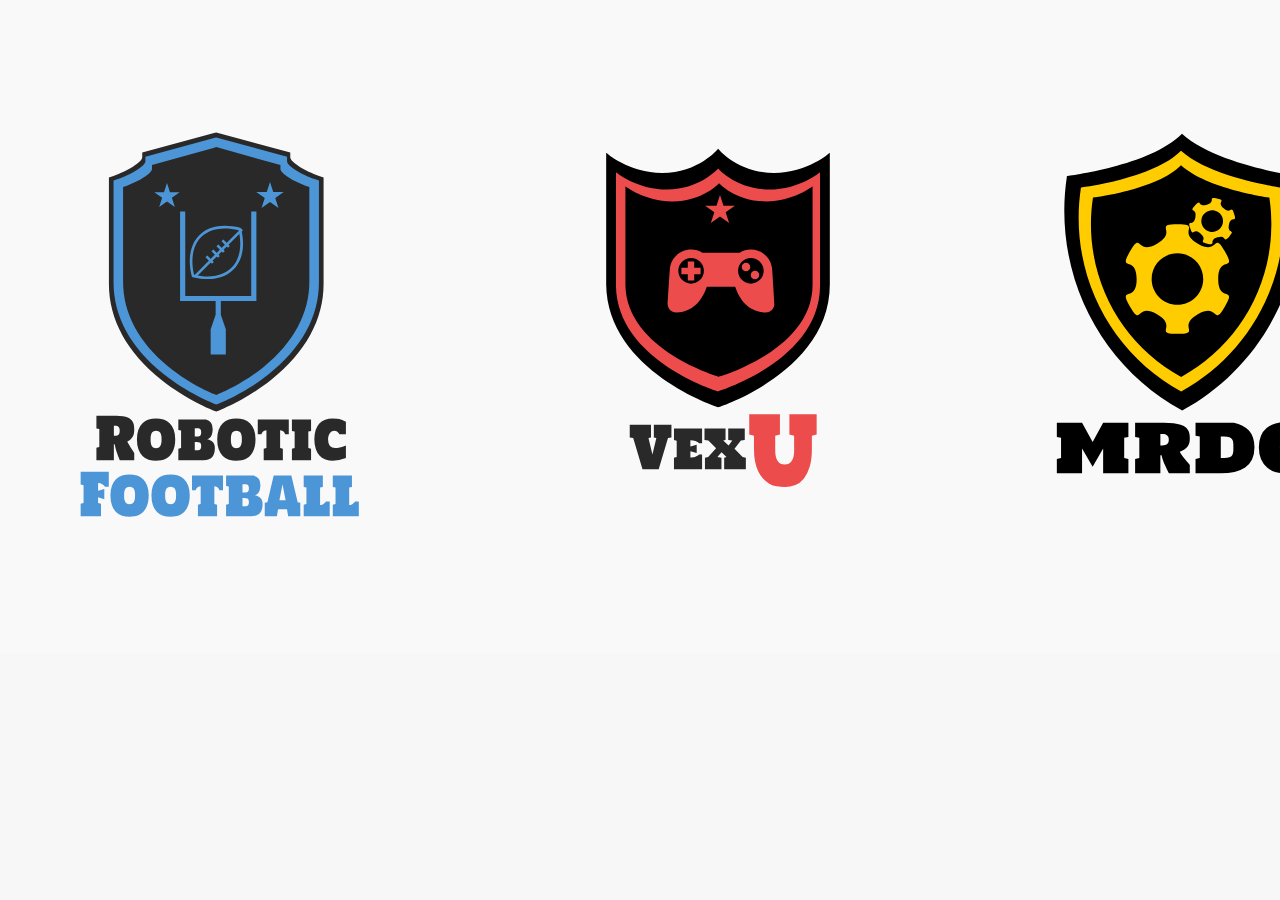
<file: index.html>
<!DOCTYPE html>
<!-- saved from url=(0084)https://editor.freelogodesign.org/?lang=en&logo=23836f89-97cf-420d-997e-3f845b3dd1ed -->
<html xmlns="http://www.w3.org/1999/xhtml" lang="en" xml:lang="en" class="holtwoodonesc">

    <title>FreeLogoDesign</title>

    <link href="./FreeLogoDesign_files/jquery-ui-1.10.4.custom.min.css" rel="stylesheet">
    <link href="./FreeLogoDesign_files/owl.carousel.css" rel="stylesheet">
    <link href="./FreeLogoDesign_files/owl.theme.css" rel="stylesheet">
    <link href="./FreeLogoDesign_files/owl.transitions.css" rel="stylesheet">
    <link href="./FreeLogoDesign_files/font-awesome.min.css" rel="stylesheet">
    <link href="./FreeLogoDesign_files/logomaker.css" rel="stylesheet">
    <link href="./FreeLogoDesign_files/colpick.css" rel="stylesheet">
    <link href="./FreeLogoDesign_files/css" rel="stylesheet">

   
<body>
        <svg id="workspace" xmlns="http://www.w3.org/2000/svg" xmlns:xlink="http://www.w3.org/1999/xlink" style="text-rendering: geometricprecision;"><desc>Created with Snap</desc><defs><lineargradient x1="0" y1="0.5" x2="1" y2="0.5" id="linearGradientSkaoazrdc1c"><stop offset="0%" stop-color="#000000"></stop><stop offset="100%" stop-color="#000000"></stop></lineargradient><lineargradient x1="0" y1="0.5" x2="1" y2="0.5" id="linearGradientSkaoazrdc1l"><stop offset="0%" stop-color="#ffcc00"></stop><stop offset="100%" stop-color="#ffcc00"></stop></lineargradient><lineargradient x1="0" y1="0.5" x2="1" y2="0.5" id="linearGradientSkaoazrdc1u"><stop offset="0%" stop-color="#292929"></stop><stop offset="100%" stop-color="#292929"></stop></lineargradient><lineargradient x1="0" y1="0.5" x2="1" y2="0.5" id="linearGradientSkaoazrdc23"><stop offset="0%" stop-color="#4c96d7"></stop><stop offset="100%" stop-color="#4c96d7"></stop></lineargradient><lineargradient x1="0" y1="0.5" x2="1" y2="0.5" id="linearGradientSkaoazrdc2c"><stop offset="0%" stop-color="#292929"></stop><stop offset="100%" stop-color="#292929"></stop></lineargradient><lineargradient x1="0" y1="0.5" x2="1" y2="0.5" id="linearGradientSkaoazrdc2l"><stop offset="0%" stop-color="#4c96d7"></stop><stop offset="99.53%" stop-color="#4c96d7"></stop><stop offset="100%" stop-color="#4c96d7"></stop></lineargradient><lineargradient x1="0" y1="0.5" x2="1" y2="0.5" id="linearGradientSkaoazrdc2v"><stop offset="0%" stop-color="#4c96d7"></stop><stop offset="100%" stop-color="#4c96d7"></stop></lineargradient><lineargradient x1="0" y1="0.5" x2="1" y2="0.5" id="linearGradientSkaoazrdc34"><stop offset="0%" stop-color="#4c96d7"></stop><stop offset="100%" stop-color="#4c96d7"></stop></lineargradient><lineargradient x1="0" y1="0.5" x2="1" y2="0.5" id="linearGradientSkaoazrdc3d"><stop offset="0%" stop-color="#4c96d7"></stop><stop offset="100%" stop-color="#4c96d7"></stop></lineargradient><lineargradient x1="0" y1="0.5" x2="1" y2="0.5" id="linearGradientSkaoazrdc3m"><stop offset="0%" stop-color="#4c96d7"></stop><stop offset="100%" stop-color="#4c96d7"></stop></lineargradient><lineargradient x1="0" y1="0.5" x2="1" y2="0.5" id="linearGradientSkaoazrdc3v"><stop offset="0%" stop-color="#4c96d7"></stop><stop offset="100%" stop-color="#4c96d7"></stop></lineargradient><lineargradient x1="0" y1="0.5" x2="1" y2="0.5" id="linearGradientSkaoazrdc44"><stop offset="0%" stop-color="#4c96d7"></stop><stop offset="100%" stop-color="#4c96d7"></stop></lineargradient><lineargradient x1="0" y1="0.5" x2="1" y2="0.5" id="linearGradientSkaoazrdc4d"><stop offset="0%" stop-color="#000000"></stop><stop offset="100%" stop-color="#000000"></stop></lineargradient><lineargradient x1="0" y1="0.5" x2="1" y2="0.5" id="linearGradientSkaoazrdc4m"><stop offset="100%" stop-color="#ffcc00"></stop></lineargradient><lineargradient x1="0" y1="0.5" x2="1" y2="0.5" id="linearGradientSkaoazrdc4u"><stop offset="100%" stop-color="#ffcc00"></stop></lineargradient><lineargradient x1="0" y1="0.5" x2="1" y2="0.5" id="linearGradientSkaoazrdc52"><stop offset="0%" stop-color="#4c96d7"></stop><stop offset="100%" stop-color="#4c96d7"></stop></lineargradient><lineargradient x1="0" y1="0.5" x2="1" y2="0.5" id="linearGradientSkaoazrdc5b"><stop offset="0%" stop-color="#4c96d7"></stop><stop offset="100%" stop-color="#4c96d7"></stop></lineargradient><lineargradient x1="0" y1="0.5" x2="1" y2="0.5" id="linearGradientSkaoazrdc5k"><stop offset="0%" stop-color="#000000"></stop><stop offset="100%" stop-color="#000000"></stop></lineargradient><lineargradient x1="0" y1="0.5" x2="1" y2="0.5" id="linearGradientSkaoazrdc5t"><stop offset="0%" stop-color="#ec4c4c"></stop><stop offset="100%" stop-color="#ec4c4c"></stop></lineargradient><lineargradient x1="0" y1="0.5" x2="1" y2="0.5" id="linearGradientSkaoazrdc62"><stop offset="0%" stop-color="#000000"></stop><stop offset="100%" stop-color="#000000"></stop></lineargradient><lineargradient x1="0" y1="0.5" x2="1" y2="0.5" id="linearGradientSkaoazrdc6b"><stop offset="0%" stop-color="#ec4c4c"></stop><stop offset="100%" stop-color="#ec4c4c"></stop></lineargradient><lineargradient x1="0" y1="0.5" x2="1" y2="0.5" id="linearGradientSkaoazrdc6k"><stop offset="0%" stop-color="#ec4c4c"></stop><stop offset="100%" stop-color="#ec4c4c"></stop></lineargradient><lineargradient x1="0" y1="0.5" x2="1" y2="0.5" id="linearGradientSkaoazrdc6t"><stop offset="0%" stop-color="#ec4c4c"></stop><stop offset="100%" stop-color="#ec4c4c"></stop></lineargradient><lineargradient x1="0" y1="0.5" x2="1" y2="0.5" id="linearGradientSkaoazrdc72"><stop offset="0%" stop-color="#ec4c4c"></stop><stop offset="100%" stop-color="#ec4c4c"></stop></lineargradient><lineargradient x1="0" y1="0.5" x2="1" y2="0.5" id="linearGradientSkaoazrdc7b"><stop offset="0%" stop-color="#ec4c4c"></stop><stop offset="100%" stop-color="#ec4c4c"></stop></lineargradient><lineargradient x1="0" y1="0.5" x2="1" y2="0.5" id="linearGradientSkaoazrdc8d"><stop offset="0%" stop-color="#000000"></stop><stop offset="100%" stop-color="#000000"></stop></lineargradient><lineargradient x1="0" y1="0.5" x2="1" y2="0.5" id="linearGradientSkaoazrdc8g"><stop offset="0%" stop-color="#ffcc00"></stop><stop offset="100%" stop-color="#ffcc00"></stop></lineargradient><lineargradient x1="0" y1="0.5" x2="1" y2="0.5" id="linearGradientSkaoazrdc8j"><stop offset="0%" stop-color="#292929"></stop><stop offset="100%" stop-color="#292929"></stop></lineargradient><lineargradient x1="0" y1="0.5" x2="1" y2="0.5" id="linearGradientSkaoazrdc8m"><stop offset="0%" stop-color="#4c96d7"></stop><stop offset="100%" stop-color="#4c96d7"></stop></lineargradient><lineargradient x1="0" y1="0.5" x2="1" y2="0.5" id="linearGradientSkaoazrdc8p"><stop offset="0%" stop-color="#292929"></stop><stop offset="100%" stop-color="#292929"></stop></lineargradient><lineargradient x1="0" y1="0.5" x2="1" y2="0.5" id="linearGradientSkaoazrdc8s"><stop offset="0%" stop-color="#4c96d7"></stop><stop offset="99.53%" stop-color="#4c96d7"></stop><stop offset="100%" stop-color="#4c96d7"></stop></lineargradient><lineargradient x1="0" y1="0.5" x2="1" y2="0.5" id="linearGradientSkaoazrdc8w"><stop offset="0%" stop-color="#4c96d7"></stop><stop offset="100%" stop-color="#4c96d7"></stop></lineargradient><lineargradient x1="0" y1="0.5" x2="1" y2="0.5" id="linearGradientSkaoazrdc8z"><stop offset="0%" stop-color="#4c96d7"></stop><stop offset="100%" stop-color="#4c96d7"></stop></lineargradient><lineargradient x1="0" y1="0.5" x2="1" y2="0.5" id="linearGradientSkaoazrdc92"><stop offset="0%" stop-color="#4c96d7"></stop><stop offset="100%" stop-color="#4c96d7"></stop></lineargradient><lineargradient x1="0" y1="0.5" x2="1" y2="0.5" id="linearGradientSkaoazrdc95"><stop offset="0%" stop-color="#4c96d7"></stop><stop offset="100%" stop-color="#4c96d7"></stop></lineargradient><lineargradient x1="0" y1="0.5" x2="1" y2="0.5" id="linearGradientSkaoazrdc98"><stop offset="0%" stop-color="#4c96d7"></stop><stop offset="100%" stop-color="#4c96d7"></stop></lineargradient><lineargradient x1="0" y1="0.5" x2="1" y2="0.5" id="linearGradientSkaoazrdc9b"><stop offset="0%" stop-color="#4c96d7"></stop><stop offset="100%" stop-color="#4c96d7"></stop></lineargradient><lineargradient x1="0" y1="0.5" x2="1" y2="0.5" id="linearGradientSkaoazrdc9e"><stop offset="0%" stop-color="#000000"></stop><stop offset="100%" stop-color="#000000"></stop></lineargradient><lineargradient x1="0" y1="0.5" x2="1" y2="0.5" id="linearGradientSkaoazrdc9h"><stop offset="100%" stop-color="#ffcc00"></stop></lineargradient><lineargradient x1="0" y1="0.5" x2="1" y2="0.5" id="linearGradientSkaoazrdc9j"><stop offset="100%" stop-color="#ffcc00"></stop></lineargradient><lineargradient x1="0" y1="0.5" x2="1" y2="0.5" id="linearGradientSkaoazrdc9l"><stop offset="0%" stop-color="#4c96d7"></stop><stop offset="100%" stop-color="#4c96d7"></stop></lineargradient><lineargradient x1="0" y1="0.5" x2="1" y2="0.5" id="linearGradientSkaoazrdc9o"><stop offset="0%" stop-color="#4c96d7"></stop><stop offset="100%" stop-color="#4c96d7"></stop></lineargradient><lineargradient x1="0" y1="0.5" x2="1" y2="0.5" id="linearGradientSkaoazrdc9r"><stop offset="0%" stop-color="#000000"></stop><stop offset="100%" stop-color="#000000"></stop></lineargradient><lineargradient x1="0" y1="0.5" x2="1" y2="0.5" id="linearGradientSkaoazrdc9u"><stop offset="0%" stop-color="#ec4c4c"></stop><stop offset="100%" stop-color="#ec4c4c"></stop></lineargradient><lineargradient x1="0" y1="0.5" x2="1" y2="0.5" id="linearGradientSkaoazrdc9x"><stop offset="0%" stop-color="#000000"></stop><stop offset="100%" stop-color="#000000"></stop></lineargradient><lineargradient x1="0" y1="0.5" x2="1" y2="0.5" id="linearGradientSkaoazrdca0"><stop offset="0%" stop-color="#ec4c4c"></stop><stop offset="100%" stop-color="#ec4c4c"></stop></lineargradient><lineargradient x1="0" y1="0.5" x2="1" y2="0.5" id="linearGradientSkaoazrdca3"><stop offset="0%" stop-color="#ec4c4c"></stop><stop offset="100%" stop-color="#ec4c4c"></stop></lineargradient><lineargradient x1="0" y1="0.5" x2="1" y2="0.5" id="linearGradientSkaoazrdca6"><stop offset="0%" stop-color="#ec4c4c"></stop><stop offset="100%" stop-color="#ec4c4c"></stop></lineargradient><lineargradient x1="0" y1="0.5" x2="1" y2="0.5" id="linearGradientSkaoazrdca9"><stop offset="0%" stop-color="#ec4c4c"></stop><stop offset="100%" stop-color="#ec4c4c"></stop></lineargradient><lineargradient x1="0" y1="0.5" x2="1" y2="0.5" id="linearGradientSkaoazrdcac"><stop offset="0%" stop-color="#ec4c4c"></stop><stop offset="100%" stop-color="#ec4c4c"></stop></lineargradient><lineargradient x1="0" y1="0.5" x2="1" y2="0.5" id="linearGradientSkaoazrdcau"><stop offset="0%" stop-color="#000000"></stop><stop offset="100%" stop-color="#000000"></stop></lineargradient><lineargradient x1="0" y1="0.5" x2="1" y2="0.5" id="linearGradientSkaoazrdcax"><stop offset="0%" stop-color="#ffcc00"></stop><stop offset="100%" stop-color="#ffcc00"></stop></lineargradient><lineargradient x1="0" y1="0.5" x2="1" y2="0.5" id="linearGradientSkaoazrdcb0"><stop offset="0%" stop-color="#292929"></stop><stop offset="100%" stop-color="#292929"></stop></lineargradient><lineargradient x1="0" y1="0.5" x2="1" y2="0.5" id="linearGradientSkaoazrdcb3"><stop offset="0%" stop-color="#4c96d7"></stop><stop offset="100%" stop-color="#4c96d7"></stop></lineargradient><lineargradient x1="0" y1="0.5" x2="1" y2="0.5" id="linearGradientSkaoazrdcb6"><stop offset="0%" stop-color="#292929"></stop><stop offset="100%" stop-color="#292929"></stop></lineargradient><lineargradient x1="0" y1="0.5" x2="1" y2="0.5" id="linearGradientSkaoazrdcb9"><stop offset="0%" stop-color="#4c96d7"></stop><stop offset="99.53%" stop-color="#4c96d7"></stop><stop offset="100%" stop-color="#4c96d7"></stop></lineargradient><lineargradient x1="0" y1="0.5" x2="1" y2="0.5" id="linearGradientSkaoazrdcbd"><stop offset="0%" stop-color="#4c96d7"></stop><stop offset="100%" stop-color="#4c96d7"></stop></lineargradient><lineargradient x1="0" y1="0.5" x2="1" y2="0.5" id="linearGradientSkaoazrdcbg"><stop offset="0%" stop-color="#4c96d7"></stop><stop offset="100%" stop-color="#4c96d7"></stop></lineargradient><lineargradient x1="0" y1="0.5" x2="1" y2="0.5" id="linearGradientSkaoazrdcbj"><stop offset="0%" stop-color="#4c96d7"></stop><stop offset="100%" stop-color="#4c96d7"></stop></lineargradient><lineargradient x1="0" y1="0.5" x2="1" y2="0.5" id="linearGradientSkaoazrdcbm"><stop offset="0%" stop-color="#4c96d7"></stop><stop offset="100%" stop-color="#4c96d7"></stop></lineargradient><lineargradient x1="0" y1="0.5" x2="1" y2="0.5" id="linearGradientSkaoazrdcbp"><stop offset="0%" stop-color="#4c96d7"></stop><stop offset="100%" stop-color="#4c96d7"></stop></lineargradient><lineargradient x1="0" y1="0.5" x2="1" y2="0.5" id="linearGradientSkaoazrdcbs"><stop offset="0%" stop-color="#4c96d7"></stop><stop offset="100%" stop-color="#4c96d7"></stop></lineargradient><lineargradient x1="0" y1="0.5" x2="1" y2="0.5" id="linearGradientSkaoazrdcbv"><stop offset="0%" stop-color="#000000"></stop><stop offset="100%" stop-color="#000000"></stop></lineargradient><lineargradient x1="0" y1="0.5" x2="1" y2="0.5" id="linearGradientSkaoazrdcby"><stop offset="100%" stop-color="#ffcc00"></stop></lineargradient><lineargradient x1="0" y1="0.5" x2="1" y2="0.5" id="linearGradientSkaoazrdcc0"><stop offset="100%" stop-color="#ffcc00"></stop></lineargradient><lineargradient x1="0" y1="0.5" x2="1" y2="0.5" id="linearGradientSkaoazrdcc2"><stop offset="0%" stop-color="#4c96d7"></stop><stop offset="100%" stop-color="#4c96d7"></stop></lineargradient><lineargradient x1="0" y1="0.5" x2="1" y2="0.5" id="linearGradientSkaoazrdcc5"><stop offset="0%" stop-color="#4c96d7"></stop><stop offset="100%" stop-color="#4c96d7"></stop></lineargradient><lineargradient x1="0" y1="0.5" x2="1" y2="0.5" id="linearGradientSkaoazrdcc8"><stop offset="0%" stop-color="#000000"></stop><stop offset="100%" stop-color="#000000"></stop></lineargradient><lineargradient x1="0" y1="0.5" x2="1" y2="0.5" id="linearGradientSkaoazrdccb"><stop offset="0%" stop-color="#ec4c4c"></stop><stop offset="100%" stop-color="#ec4c4c"></stop></lineargradient><lineargradient x1="0" y1="0.5" x2="1" y2="0.5" id="linearGradientSkaoazrdcce"><stop offset="0%" stop-color="#000000"></stop><stop offset="100%" stop-color="#000000"></stop></lineargradient><lineargradient x1="0" y1="0.5" x2="1" y2="0.5" id="linearGradientSkaoazrdcch"><stop offset="0%" stop-color="#ec4c4c"></stop><stop offset="100%" stop-color="#ec4c4c"></stop></lineargradient><lineargradient x1="0" y1="0.5" x2="1" y2="0.5" id="linearGradientSkaoazrdcck"><stop offset="0%" stop-color="#ec4c4c"></stop><stop offset="100%" stop-color="#ec4c4c"></stop></lineargradient><lineargradient x1="0" y1="0.5" x2="1" y2="0.5" id="linearGradientSkaoazrdccn"><stop offset="0%" stop-color="#ec4c4c"></stop><stop offset="100%" stop-color="#ec4c4c"></stop></lineargradient><lineargradient x1="0" y1="0.5" x2="1" y2="0.5" id="linearGradientSkaoazrdccq"><stop offset="0%" stop-color="#ec4c4c"></stop><stop offset="100%" stop-color="#ec4c4c"></stop></lineargradient><lineargradient x1="0" y1="0.5" x2="1" y2="0.5" id="linearGradientSkaoazrdcct"><stop offset="0%" stop-color="#ec4c4c"></stop><stop offset="100%" stop-color="#ec4c4c"></stop></lineargradient><lineargradient x1="0" y1="0.5" x2="1" y2="0.5" id="linearGradientSkaoazrdccw"><stop offset="0%" stop-color="#292929"></stop><stop offset="100%" stop-color="#292929"></stop></lineargradient><lineargradient x1="0" y1="0.5" x2="1" y2="0.5" id="linearGradientSkaoazrdccz"><stop offset="0%" stop-color="#4c96d7"></stop><stop offset="100%" stop-color="#4c96d7"></stop></lineargradient><lineargradient x1="0" y1="0.5" x2="1" y2="0.5" id="linearGradientSkaoazrdcd2"><stop offset="0%" stop-color="#000000"></stop><stop offset="100%" stop-color="#000000"></stop></lineargradient><lineargradient x1="0" y1="0.5" x2="1" y2="0.5" id="linearGradientSkaoazrdcd5"><stop offset="0%" stop-color="#292929"></stop><stop offset="100%" stop-color="#292929"></stop></lineargradient><lineargradient x1="0" y1="0.5" x2="1" y2="0.5" id="linearGradientSkaoazrdcd8"><stop offset="0%" stop-color="#ec4c4c"></stop><stop offset="100%" stop-color="#ec4c4c"></stop></lineargradient><lineargradient x1="0" y1="0.5" x2="1" y2="0.5" id="linearGradientSkaoazrdcdb"><stop offset="0%" stop-color="#000000"></stop><stop offset="100%" stop-color="#000000"></stop></lineargradient><lineargradient x1="0" y1="0.5" x2="1" y2="0.5" id="linearGradientSkaoazrdcde"><stop offset="0%" stop-color="#000000"></stop><stop offset="100%" stop-color="#000000"></stop></lineargradient><lineargradient x1="0" y1="0.5" x2="1" y2="0.5" id="linearGradientSkaoazrdcdh"><stop offset="0%" stop-color="#000000"></stop><stop offset="100%" stop-color="#000000"></stop></lineargradient></defs><g class="background-part"><rect x="0" y="0" width="1436.67" height="653.444" fill="rgba(255,255,255,0.25)" style=""></rect></g><g class="selector-part"><rect x="0" y="0" width="1436.67" height="653.444" fill="rgba(255,255,255,0)" style="transition: all 0.6s ease 0s;"></rect></g><g class="selector-part" transform="matrix(1,0,0,1,588,130)"><rect x="0" y="0" width="0" height="0" fill="rgba(255,255,255,0)" style="cursor: move;"></rect></g><g transform="matrix(3.9234,0,0,4.0046,1044.6792,113.8199)" style="cursor: move; opacity: 1;" class="svg-clip svg-visible"><rect x="0" y="0" width="70" height="79" fill="none" style="" class="svg-hitbox"></rect><svg width="70.10499999999999" height="79.071" viewBox="15.061,10.464,70.10499999999999,79.071"><desc>Created with Snap</desc><defs></defs><g></g><g></g><g><path d="M20.738,26.015c-0.435,2.824-0.677,5.702-0.677,8.638c0,21.633,12.19,40.407,30.053,49.882  c17.864-9.476,30.052-28.249,30.052-49.882c0-2.936-0.247-5.814-0.674-8.638c0,0-20.602-2.719-29.432-10.551  C41.892,23.542,20.738,26.015,20.738,26.015z" stroke="none" fill="url(&#39;#linearGradientSkaoazrdcau&#39;)" style=""></path></g></svg></g><g transform="matrix(3.4117,0,0,3.4822,1061.5905,133.4523)" style="cursor: move; opacity: 1;" class="svg-clip svg-visible"><rect x="0" y="0" width="70" height="79" fill="none" style="" class="svg-hitbox"></rect><svg width="70.10499999999999" height="79.071" viewBox="15.061,10.464,70.10499999999999,79.071"><desc>Created with Snap</desc><defs></defs><g></g><g></g><g><path d="M20.738,26.015c-0.435,2.824-0.677,5.702-0.677,8.638c0,21.633,12.19,40.407,30.053,49.882  c17.864-9.476,30.052-28.249,30.052-49.882c0-2.936-0.247-5.814-0.674-8.638c0,0-20.602-2.719-29.432-10.551  C41.892,23.542,20.738,26.015,20.738,26.015z" stroke="none" fill="url(&#39;#linearGradientSkaoazrdcax&#39;)" style=""></path></g></svg></g><g transform="matrix(2.8557,0,0,2.7913,94.6328,118.4779)" style="cursor: move; opacity: 1;" class="svg-clip svg-visible"><rect x="0" y="0" width="85" height="110" fill="none" style="" class="svg-hitbox"></rect><svg width="85.17300000000002" height="110" viewBox="7.413,-5,85.17300000000002,110"><desc>Created with Snap</desc><defs></defs><g></g><g></g><g></g><g><path d="M49.207,0.221L24.079,7.219v1.636c0,1.779-5.313,4.965-10.081,6.711l-1.583,0.581l-0.002,1.488v36.701  c0,12.679,6.334,24.534,18.315,34.282c8.958,7.289,17.828,10.814,18.202,10.961L50,100l1.07-0.42  c0.373-0.146,9.242-3.672,18.202-10.961c11.981-9.748,18.314-21.604,18.314-34.282V16.149l-1.585-0.582  c-4.769-1.747-10.081-4.933-10.081-6.711V7.219L50,0L49.207,0.221z" fill="url(&#39;#linearGradientSkaoazrdcb0&#39;)" stroke="none" style=""></path></g></svg></g><g transform="matrix(2.7319,0,0,2.6703,99.893,124.1324)" style="cursor: move; opacity: 1;" class="svg-clip svg-visible"><rect x="0" y="0" width="85" height="110" fill="none" style="" class="svg-hitbox"></rect><svg width="85.17300000000002" height="110" viewBox="7.413,-5,85.17300000000002,110"><desc>Created with Snap</desc><defs></defs><g></g><g></g><g></g><g><path d="M49.207,0.221L24.079,7.219v1.636c0,1.779-5.313,4.965-10.081,6.711l-1.583,0.581l-0.002,1.488v36.701  c0,12.679,6.334,24.534,18.315,34.282c8.958,7.289,17.828,10.814,18.202,10.961L50,100l1.07-0.42  c0.373-0.146,9.242-3.672,18.202-10.961c11.981-9.748,18.314-21.604,18.314-34.282V16.149l-1.585-0.582  c-4.769-1.747-10.081-4.933-10.081-6.711V7.219L50,0L49.207,0.221z" fill="url(&#39;#linearGradientSkaoazrdcb3&#39;)" stroke="none" style=""></path></g></svg></g><g transform="matrix(2.4778,0,0,2.4778,110.6935,134.721)" style="cursor: move; opacity: 1;" class="svg-clip svg-visible"><rect x="0" y="0" width="85" height="110" fill="none" style="" class="svg-hitbox"></rect><svg width="85.17300000000002" height="110" viewBox="7.413,-5,85.17300000000002,110"><desc>Created with Snap</desc><defs></defs><g></g><g></g><g></g><g><path d="M49.207,0.221L24.079,7.219v1.636c0,1.779-5.313,4.965-10.081,6.711l-1.583,0.581l-0.002,1.488v36.701  c0,12.679,6.334,24.534,18.315,34.282c8.958,7.289,17.828,10.814,18.202,10.961L50,100l1.07-0.42  c0.373-0.146,9.242-3.672,18.202-10.961c11.981-9.748,18.314-21.604,18.314-34.282V16.149l-1.585-0.582  c-4.769-1.747-10.081-4.933-10.081-6.711V7.219L50,0L49.207,0.221z" fill="url(&#39;#linearGradientSkaoazrdcb6&#39;)" stroke="none" style=""></path></g></svg></g><g transform="matrix(1.4307,0,0,1.4307,172.933,204.3115)" style="cursor: move; opacity: 1;" class="svg-clip svg-visible"><rect x="0" y="0" width="63" height="110" fill="none" style="" class="svg-hitbox"></rect><svg width="63.334" height="110" viewBox="18.333,-5,63.334,110"><desc>Created with Snap</desc><defs></defs><g></g><g></g><g><polygon points="76.667,62.631 76.667,0.032 73.062,0.032 73.062,59.025 26.938,59.025 26.938,0 23.333,0 23.333,62.631   48.197,62.631 48.197,72.242 44.707,82.402 44.707,100 55.295,100 55.295,82.402 51.803,72.225 51.803,62.631 " stroke="none" fill="url(&#39;#linearGradientSkaoazrdcb9&#39;)" style=""></polygon></g></svg></g><g transform="matrix(1.7482,0,0,1.7482,181.0362,217.0362)" style="cursor: move; opacity: 1;" class="svg-clip svg-visible"><rect x="0" y="0" width="40" height="40" fill="none" style="" class="svg-hitbox"></rect><svg width="40.47693994168225" height="40.5" viewBox="-4.238469970841124,-4.2,40.47693994168225,40.5"><desc>Created with Snap</desc><defs></defs><g></g><g></g><g><path fill="url(&#39;#linearGradientSkaoazrdcbd&#39;)" d="M11.1,31.3L11.1,31.3c-2.7,0-5.6-0.4-8.7-1.1C2.2,30,2,29.8,1.9,29.6C-0.3,20.8,0.7,13,4.8,7.8    c3.6-4.6,9.1-7,16.1-7c2.7,0,5.6,0.4,8.7,1.1C29.8,2,30,2.2,30.1,2.4c2.2,8.8,1.2,16.5-2.9,21.8C23.6,28.8,18,31.3,11.1,31.3z     M3.2,28.8c2.7,0.7,5.4,1,7.8,1c6.5,0,11.6-2.2,14.9-6.4c3.7-4.8,4.7-11.9,2.8-20.1c-2.7-0.7-5.4-1-7.8-1C14.4,2.3,9.3,4.5,6,8.7    C2.3,13.5,1.3,20.6,3.2,28.8z" stroke="none" style=""></path></g></svg></g><g transform="matrix(1.7482,0,0,1.7482,185.6585,219.6585)" style="cursor: move; opacity: 1;" class="svg-clip svg-visible"><rect x="0" y="0" width="37" height="37" fill="none" style="" class="svg-hitbox"></rect><svg width="37.78903" height="37.78903" viewBox="-2.8579599999999967,-2.859359999999999,37.78903,37.78903"><desc>Created with Snap</desc><defs></defs><g></g><g></g><g><rect x="15.3" y="-2.9" transform="matrix(0.7071 0.7071 -0.7071 0.7071 16.0012 -6.6274)" fill="url(&#39;#linearGradientSkaoazrdcbg&#39;)" width="1.5" height="37.8" stroke="none" style=""></rect></g></svg></g><g transform="matrix(1.7482,0,0,1.7482,212.7627,230.7627)" style="cursor: move; opacity: 1;" class="svg-clip svg-visible"><rect x="0" y="0" width="14" height="14" fill="none" style="" class="svg-hitbox"></rect><svg width="14.737569999999995" height="14.737569999999995" viewBox="13.044250000000002,4.14176,14.737569999999995,14.737569999999995"><desc>Created with Snap</desc><defs></defs><g></g><g></g><g><rect x="17.8" y="10.8" transform="matrix(0.7071 0.7071 -0.7071 0.7071 14.1552 -11.0813)" fill="url(&#39;#linearGradientSkaoazrdcbj&#39;)" width="5.2" height="1.5" stroke="none" style=""></rect></g></svg></g><g transform="matrix(1.7482,0,0,1.7482,207.7627,235.7627)" style="cursor: move; opacity: 1;" class="svg-clip svg-visible"><rect x="0" y="0" width="14" height="14" fill="none" style="" class="svg-hitbox"></rect><svg width="14.737570000000002" height="14.73757" viewBox="10.10276,7.181569999999999,14.737570000000002,14.73757"><desc>Created with Snap</desc><defs></defs><g></g><g></g><g><rect x="14.9" y="13.8" transform="matrix(0.7071 0.7071 -0.7071 0.7071 15.3856 -8.1122)" fill="url(&#39;#linearGradientSkaoazrdcbm&#39;)" width="5.2" height="1.5" stroke="none" style=""></rect></g></svg></g><g transform="matrix(1.7482,0,0,1.7482,202.7627,240.7627)" style="cursor: move; opacity: 1;" class="svg-clip svg-visible"><rect x="0" y="0" width="14" height="14" fill="none" style="" class="svg-hitbox"></rect><svg width="14.737569999999998" height="14.73757" viewBox="7.160870000000003,10.080559999999997,14.737569999999998,14.73757"><desc>Created with Snap</desc><defs></defs><g></g><g></g><g><rect x="11.9" y="16.7" transform="matrix(0.7071 0.7071 -0.7071 0.7071 16.6156 -5.1425)" fill="url(&#39;#linearGradientSkaoazrdcbp&#39;)" width="5.2" height="1.5" stroke="none" style=""></rect></g></svg></g><g transform="matrix(1.7482,0,0,1.7482,196.7627,246.7627)" style="cursor: move; opacity: 1;" class="svg-clip svg-visible"><rect x="0" y="0" width="14" height="14" fill="none" style="" class="svg-hitbox"></rect><svg width="14.737569999999998" height="14.737569999999998" viewBox="4.147870000000001,13.050160000000002,14.737569999999998,14.737569999999998"><desc>Created with Snap</desc><defs></defs><g></g><g></g><g><rect x="8.9" y="19.7" transform="matrix(0.7071 0.7071 -0.7071 0.7071 17.8452 -2.1729)" fill="url(&#39;#linearGradientSkaoazrdcbs&#39;)" width="5.2" height="1.5" stroke="none" style=""></rect></g></svg></g><g transform="matrix(3.0021,0,0,3.0642,1075.9269,149.9661)" style="cursor: move; opacity: 1;" class="svg-clip svg-visible"><rect x="0" y="0" width="70" height="79" fill="none" style="" class="svg-hitbox"></rect><svg width="70.10499999999999" height="79.071" viewBox="15.061,10.464,70.10499999999999,79.071"><desc>Created with Snap</desc><defs></defs><g></g><g></g><g><path d="M20.738,26.015c-0.435,2.824-0.677,5.702-0.677,8.638c0,21.633,12.19,40.407,30.053,49.882  c17.864-9.476,30.052-28.249,30.052-49.882c0-2.936-0.247-5.814-0.674-8.638c0,0-20.602-2.719-29.432-10.551  C41.892,23.542,20.738,26.015,20.738,26.015z" stroke="none" fill="url(&#39;#linearGradientSkaoazrdcbv&#39;)" style=""></path></g></svg></g><g transform="matrix(1.2193,0,0,1.2193,1119.6906,218.0325)" style="cursor: move; opacity: 1;" class="svg-clip svg-visible"><rect x="0" y="0" width="94" height="100" fill="none" style="" class="svg-hitbox"></rect><svg width="94.71780081904322" height="100" viewBox="2.6424026042750572,-0.000004999999999810711,94.71780081904322,100"><desc>Created with Snap</desc><defs></defs><g></g><g></g><g><path d="M 50,5 C 29.838753,5 50.739379,10.984992 33.28125,21.0625 15.81689,31.146238 21.108758,10.035642 11.03125,27.5 0.95374157,44.958131 16.5625,29.838755 16.5625,50 c 0,20.161245 -15.60875843,5.035641 -5.53125,22.5 10.077508,17.458131 4.78564,-3.646236 22.25,6.4375 C 50.739379,89.015009 29.838753,95 50,95 70.161245,95 49.260621,89.015009 66.71875,78.9375 84.183111,68.853764 78.891242,89.958131 88.96875,72.5 99.052487,55.035641 83.4375,70.161245 83.4375,50 c 0,-20.161245 15.614987,-5.041869 5.53125,-22.5 -10.077508,-17.464358 -4.785639,3.646238 -22.25,-6.4375 C 49.260621,10.984992 70.161245,5 50,5 z m 0,23.84375 C 61.678199,28.84375 71.15625,38.321799 71.15625,50 71.15625,61.678199 61.678199,71.15625 50,71.15625 38.321799,71.15625 28.84375,61.678199 28.84375,50 28.84375,38.321799 38.321799,28.84375 50,28.84375 z" transform="translate(0,-5e-6)" id="path3774" style="fill-opacity: 1; fill-rule: nonzero;" fill="url(&#39;#linearGradientSkaoazrdcby&#39;)" stroke="none"></path></g></svg></g><g transform="matrix(0.5024,0.1068,-0.1068,0.5024,1193.7278,190.8629)" style="cursor: move; opacity: 1;" class="svg-clip svg-visible"><rect x="0" y="0" width="94" height="100" fill="none" style="" class="svg-hitbox"></rect><svg width="94.71780081904322" height="100" viewBox="2.6424026042750572,-0.000004999999999810711,94.71780081904322,100"><desc>Created with Snap</desc><defs></defs><g></g><g></g><g><path d="M 50,5 C 29.838753,5 50.739379,10.984992 33.28125,21.0625 15.81689,31.146238 21.108758,10.035642 11.03125,27.5 0.95374157,44.958131 16.5625,29.838755 16.5625,50 c 0,20.161245 -15.60875843,5.035641 -5.53125,22.5 10.077508,17.458131 4.78564,-3.646236 22.25,6.4375 C 50.739379,89.015009 29.838753,95 50,95 70.161245,95 49.260621,89.015009 66.71875,78.9375 84.183111,68.853764 78.891242,89.958131 88.96875,72.5 99.052487,55.035641 83.4375,70.161245 83.4375,50 c 0,-20.161245 15.614987,-5.041869 5.53125,-22.5 -10.077508,-17.464358 -4.785639,3.646238 -22.25,-6.4375 C 49.260621,10.984992 70.161245,5 50,5 z m 0,23.84375 C 61.678199,28.84375 71.15625,38.321799 71.15625,50 71.15625,61.678199 61.678199,71.15625 50,71.15625 38.321799,71.15625 28.84375,61.678199 28.84375,50 28.84375,38.321799 38.321799,28.84375 50,28.84375 z" transform="translate(0,-5e-6)" id="path3774" style="fill-opacity: 1; fill-rule: nonzero;" fill="url(&#39;#linearGradientSkaoazrdcc0&#39;)" stroke="none"></path></g></svg></g><g transform="matrix(0.2538,0,0,0.2538,153.0407,181.6752)" style="cursor: move; opacity: 1;" class="svg-clip svg-visible"><rect x="0" y="0" width="110" height="105" fill="none" style="" class="svg-hitbox"></rect><svg width="110" height="105.105" viewBox="-5,-5,110,105.105"><desc>Created with Snap</desc><defs></defs><g></g><g></g><g><polygon points="50,0 61.803,36.327 100,36.327 69.098,58.778 80.902,95.105 50,72.654 19.098,95.105 30.902,58.778 0,36.327 
38.197,36.327 " stroke="none" fill="url(&#39;#linearGradientSkaoazrdcc2&#39;)" style=""></polygon></g></svg></g><g transform="matrix(0.2745,0,0,0.2745,254.9042,180.5904)" style="cursor: move; opacity: 1;" class="svg-clip svg-visible"><rect x="0" y="0" width="110" height="105" fill="none" style="" class="svg-hitbox"></rect><svg width="110" height="105.105" viewBox="-5,-5,110,105.105"><desc>Created with Snap</desc><defs></defs><g></g><g></g><g><polygon points="50,0 61.803,36.327 100,36.327 69.098,58.778 80.902,95.105 50,72.654 19.098,95.105 30.902,58.778 0,36.327 
38.197,36.327 " stroke="none" fill="url(&#39;#linearGradientSkaoazrdcc5&#39;)" style=""></polygon></g></svg></g><g transform="matrix(2.6944,0,0,2.6944,592.7113,135.1979)" style="cursor: move; opacity: 1;" class="svg-clip svg-visible"><rect x="0" y="0" width="93" height="106" fill="none" style="" class="svg-hitbox"></rect><svg width="93" height="106" viewBox="4,-4,93,106"><desc>Created with Snap</desc><defs></defs><g></g><g></g><g><path fill="url(&#39;#linearGradientSkaoazrdcdh&#39;)" d="M71.3,10.01C57.831,10.01,50.55,1,50.55,1s-7.306,9.01-20.774,9.01C17.371,10.01,9,2.528,9,2.528v48.928   C9.378,83.682,50.5,97,50.5,97S92,83.682,92,51.456V2.528C92,2.528,83.703,10.01,71.3,10.01z" stroke="none" style=""></path></g></svg></g><g transform="matrix(2.4585,0,0,2.3206,603.6788,157.0082)" style="cursor: move; opacity: 1;" class="svg-clip svg-visible"><rect x="0" y="0" width="93" height="106" fill="none" style="" class="svg-hitbox"></rect><svg width="93" height="106" viewBox="4,-4,93,106"><desc>Created with Snap</desc><defs></defs><g></g><g></g><g><path fill="url(&#39;#linearGradientSkaoazrdccb&#39;)" d="M71.3,10.01C57.831,10.01,50.55,1,50.55,1s-7.306,9.01-20.774,9.01C17.371,10.01,9,2.528,9,2.528v48.928   C9.378,83.682,50.5,97,50.5,97S92,83.682,92,51.456V2.528C92,2.528,83.703,10.01,71.3,10.01z" stroke="none" style=""></path></g></svg></g><g transform="matrix(2.2549,0,0,2.016,614.1462,173.1515)" style="cursor: move; opacity: 1;" class="svg-clip svg-visible"><rect x="0" y="0" width="93" height="106" fill="none" style="" class="svg-hitbox"></rect><svg width="93" height="106" viewBox="4,-4,93,106"><desc>Created with Snap</desc><defs></defs><g></g><g></g><g><path fill="url(&#39;#linearGradientSkaoazrdcdb&#39;)" d="M71.3,10.01C57.831,10.01,50.55,1,50.55,1s-7.306,9.01-20.774,9.01C17.371,10.01,9,2.528,9,2.528v48.928   C9.378,83.682,50.5,97,50.5,97S92,83.682,92,51.456V2.528C92,2.528,83.703,10.01,71.3,10.01z" stroke="none" style=""></path></g></svg></g><g transform="matrix(0.2965,0,0,0.2965,703.6901,193.4315)" style="cursor: move; opacity: 1;" class="svg-clip svg-visible"><rect x="0" y="0" width="110" height="105" fill="none" style="" class="svg-hitbox"></rect><svg width="110" height="105.105" viewBox="-5,-5,110,105.105"><desc>Created with Snap</desc><defs></defs><g></g><g><polygon points="50,0 61.803,36.327 100,36.327 69.098,58.778 80.902,95.105 50,72.654 19.098,95.105 30.902,58.778 0,36.327 
38.197,36.327 " stroke="none" fill="url(&#39;#linearGradientSkaoazrdcch&#39;)" style=""></polygon></g></svg></g><g transform="matrix(1.0672,0,0,1.0672,662.3034,244.1813)" style="cursor: move; opacity: 1;" class="svg-clip svg-visible"><rect x="0" y="0" width="110" height="69" fill="none" style="" class="svg-hitbox"></rect><svg width="110" height="69" viewBox="-5,-5,110,69"><desc>Created with Snap</desc><defs></defs><g></g><g><path d="M97.901,18l-0.003,0.001C96.896,7.895,88.372,0,78,0c-3.855,0-7.444,1.11-10.498,3H32.498C29.444,1.11,25.855,0,22,0
C11.628,0,3.104,7.895,2.102,18.001L2.099,18C1.751,22.175,0,50.691,0,51c0,4.418,3.581,8,8,8c18.377,0,25.943-15.686,28.666-24
h26.668C66.057,43.314,73.623,59,92,59c4.419,0,8-3.582,8-8C100,50.691,98.249,22.175,97.901,18z M22,32c-6.629,0-12-5.373-12-12
S15.371,8,22,8s12,5.373,12,12S28.629,32,22,32z M78,32c-6.629,0-12-5.373-12-12S71.371,8,78,8s12,5.373,12,12S84.629,32,78,32z" stroke="none" fill="url(&#39;#linearGradientSkaoazrdcck&#39;)" style=""></path></g></svg></g><g transform="matrix(1.0672,0,0,1.0672,676.0591,256.0591)" style="cursor: move; opacity: 1;" class="svg-clip svg-visible"><rect x="0" y="0" width="28" height="28" fill="none" style="" class="svg-hitbox"></rect><svg width="28" height="28" viewBox="8,6,28,28"><desc>Created with Snap</desc><defs></defs><g></g><g><polygon points="31,17 25,17 25,11 19,11 19,17 13,17 13,23 19,23 19,29 25,29 25,23 31,23 " stroke="none" fill="url(&#39;#linearGradientSkaoazrdccn&#39;)" style=""></polygon></g></svg></g><g transform="matrix(1.0672,0,0,1.0672,736.3951,257.3951)" style="cursor: move; opacity: 1;" class="svg-clip svg-visible"><rect x="0" y="0" width="18" height="18" fill="none" style="" class="svg-hitbox"></rect><svg width="18" height="18" viewBox="65,7,18,18"><desc>Created with Snap</desc><defs></defs><g></g><g><path d="M78,16c0,2.21-1.79,4-4,4c-2.205,0-4-1.79-4-4s1.795-4,4-4C76.21,12,78,13.79,78,16z" stroke="none" fill="url(&#39;#linearGradientSkaoazrdccq&#39;)" style=""></path></g></svg></g><g transform="matrix(1.0672,0,0,1.0672,745.3951,265.3951)" style="cursor: move; opacity: 1;" class="svg-clip svg-visible"><rect x="0" y="0" width="18" height="18" fill="none" style="" class="svg-hitbox"></rect><svg width="18" height="18" viewBox="73,15,18,18"><desc>Created with Snap</desc><defs></defs><g></g><g><path d="M86,24c0,2.21-1.79,4-4,4c-2.205,0-4-1.79-4-4s1.795-4,4-4C84.21,20,86,21.79,86,24z" stroke="none" fill="url(&#39;#linearGradientSkaoazrdcct&#39;)" style=""></path></g></svg></g><g transform="matrix(0.4659,0,0,0.5916,221,388)" style="pointer-events: fill; cursor: move; opacity: 1;" class="svg-text svg-visible"><path fill="none" style="" d="M-272.412109375,142.744140625 C-20,141.744140625 20,141.744140625 272.412109375,142.744140625"></path><path d="M-186.232109375-12.26L-186.232109375 0L-217.282109375 0Q-218.752109375-2.78 -220.312109375-5.91Q-221.872109375-9.03 -223.342109375-12.4Q-224.802109375-15.77 -226.072109375-19.38Q-227.342109375-23 -228.222109375-26.81L-228.222109375-26.81L-229.932109375-26.81L-229.932109375 0L-267.432109375 0L-267.432109375-21.19L-261.182109375-22.41L-261.182109375-52.59L-267.432109375-53.81L-267.432109375-75L-224.902109375-75Q-216.452109375-75 -210.302109375-74.22Q-204.152109375-73.44 -199.852109375-72Q-195.552109375-70.56 -192.89210937500002-68.48Q-190.232109375-66.41 -188.74210937499998-63.79Q-187.252109375-61.18 -186.74210937499998-58.08Q-186.232109375-54.98 -186.232109375-51.51L-186.232109375-51.51Q-186.232109375-48 -186.89210937500002-45.14Q-187.552109375-42.29 -189.212109375-39.89Q-190.87210937499998-37.5 -193.752109375-35.52Q-196.632109375-33.54 -201.072109375-31.79L-201.072109375-31.79Q-200.14210937500002-29.83 -198.292109375-27.22Q-196.43210937499998-24.61 -194.282109375-21.9Q-192.14210937500002-19.19 -189.962109375-16.63Q-187.792109375-14.06 -186.232109375-12.26L-186.232109375-12.26ZM-229.932109375-58.4L-229.932109375-41.21Q-227.102109375-41.21 -224.782109375-41.46Q-222.462109375-41.7 -220.822109375-42.58Q-219.192109375-43.46 -218.312109375-45.17Q-217.432109375-46.88 -217.432109375-49.76L-217.432109375-49.76Q-217.432109375-52.59 -218.312109375-54.27Q-219.192109375-55.96 -220.822109375-56.88Q-222.462109375-57.81 -224.782109375-58.11Q-227.102109375-58.4 -229.932109375-58.4L-229.932109375-58.4ZM-139.40843750000002 0.88L-139.40843750000002 0.88Q-147.99843750000002 0.88 -155.48843750000003-0.95Q-162.98843750000003-2.78 -168.52843750000002-7.25Q-174.06843750000002-11.72 -177.26843750000003-18.65Q-180.46843750000002-25.59 -180.46843750000002-35.3L-180.46843750000002-35.3Q-180.46843750000002-44.82 -177.26843750000003-51.54Q-174.06843750000002-58.25 -168.5084375-62.48Q-162.93843750000002-66.7 -155.46843750000002-68.65Q-147.99843750000002-70.61 -139.40843750000002-70.61L-139.40843750000002-70.61Q-130.85843750000004-70.61 -123.36843750000003-68.65Q-115.86843750000003-66.7 -110.27843750000002-62.48Q-104.68843750000003-58.25 -101.46843750000002-51.54Q-98.23843750000003-44.82 -98.23843750000003-35.3L-98.23843750000003-35.3Q-98.23843750000003-28.86 -99.70843750000003-23.61Q-101.16843750000002-18.36 -103.82843750000004-14.28Q-106.49843750000002-10.21 -110.22843750000003-7.25Q-113.96843750000002-4.3 -118.55843750000003-2.37Q-123.14843750000003-0.44 -128.41843750000004 0.22Q-133.68843750000002 0.88 -139.40843750000002 0.88ZM-139.40843750000002-49.8L-139.40843750000002-49.8Q-142.28843750000004-49.8 -144.2584375-49.07Q-146.23843750000003-48.34 -147.53843750000004-47.17Q-148.82843750000004-46 -149.55843750000003-44.48Q-150.28843750000004-42.97 -150.60843750000004-41.38Q-150.92843750000003-39.79 -150.99843750000002-38.26Q-151.07843750000004-36.72 -151.07843750000004-35.55L-151.07843750000004-35.55Q-151.07843750000004-34.42 -151.02843750000002-32.89Q-150.97843750000004-31.35 -150.68843750000002-29.66Q-150.38843750000004-27.98 -149.70843750000003-26.32Q-149.01843750000003-24.66 -147.72843750000004-23.34Q-146.43843750000002-22.02 -144.40843750000002-21.22Q-142.37843750000002-20.41 -139.40843750000002-20.41L-139.40843750000002-20.41Q-136.47843750000004-20.41 -134.4484375-21.19Q-132.41843750000004-21.97 -131.12843750000002-23.27Q-129.83843750000003-24.56 -129.09843750000005-26.17Q-128.36843750000003-27.78 -128.04843750000003-29.42Q-127.73843750000003-31.05 -127.65843750000002-32.62Q-127.58843750000003-34.18 -127.58843750000003-35.3L-127.58843750000003-35.3Q-127.58843750000003-36.47 -127.65843750000002-38.01Q-127.73843750000003-39.55 -128.04843750000003-41.16Q-128.36843750000003-42.77 -129.09843750000005-44.31Q-129.83843750000003-45.85 -131.12843750000002-47.07Q-132.41843750000004-48.29 -134.4484375-49.05Q-136.47843750000004-49.8 -139.40843750000002-49.8ZM-91.552578125-68.75L-32.272578125-68.75Q-25.052578124999997-67.04 -21.462578124999993-63.23Q-17.872578125000004-59.42 -17.872578125000004-52.88L-17.872578125000004-52.88Q-17.872578125000004-48.49 -18.852578124999994-45.46Q-19.822578125000007-42.43 -21.312578125-40.48Q-22.802578124999997-38.53 -24.532578125-37.48Q-26.272578124999995-36.43 -27.762578125000005-35.94Q-29.252578125-35.45 -30.252578125-35.38Q-31.252578125-35.3 -31.252578125-35.3L-31.252578125-35.3Q-29.492578124999994-35.21 -27.442578124999997-34.89Q-25.392578125-34.57 -23.392578125-33.91Q-21.382578124999995-33.25 -19.532578125-32.2Q-17.672578125-31.15 -16.282578125-29.54Q-14.892578125-27.93 -14.042578125000006-25.73Q-13.182578125000006-23.54 -13.182578125000006-20.61L-13.182578125000006-20.61Q-13.182578125000006-16.21 -14.302578124999997-12.43Q-15.432578125000006-8.64 -18.282578125-5.88Q-21.142578125-3.13 -25.972578125-1.56Q-30.812578125 0 -38.282578125 0L-38.282578125 0L-91.552578125 0L-91.552578125-19.48L-85.692578125-20.61L-85.692578125-50.05L-91.552578125-51.17L-91.552578125-68.75ZM-42.582578125-47.36L-42.582578125-47.36Q-42.582578125-49.85 -43.382578125-51.2Q-44.192578125-52.54 -45.532578125-53.17Q-46.872578125-53.81 -48.562578125-53.91Q-50.242578125-54 -52.002578125-54L-52.002578125-54L-56.302578125-54L-56.302578125-40.14L-52.002578125-40.14Q-50.242578125-40.14 -48.562578125-40.26Q-46.872578125-40.38 -45.532578125-41.04Q-44.192578125-41.7 -43.382578125-43.16Q-42.582578125-44.63 -42.582578125-47.36ZM-42.582578125-23.97L-42.582578125-23.97Q-42.582578125-26.46 -43.382578125-27.78Q-44.192578125-29.1 -45.532578125-29.74Q-46.872578125-30.37 -48.562578125-30.47Q-50.242578125-30.57 -52.002578125-30.57L-52.002578125-30.57L-56.302578125-30.57L-56.302578125-16.7L-52.002578125-16.7Q-50.242578125-16.7 -48.562578125-16.82Q-46.872578125-16.94 -45.532578125-17.63Q-44.192578125-18.31 -43.382578125-19.78Q-42.582578125-21.24 -42.582578125-23.97ZM 32.90601562500001 0.88L 32.90601562500001 0.88Q 24.316015625000006 0.88  16.826015625000007-0.95Q 9.326015625000007-2.78  3.7860156250000063-7.25Q-1.7539843749999928-11.72 -4.953984374999993-18.65Q-8.153984374999993-25.59 -8.153984374999993-35.3L-8.153984374999993-35.3Q-8.153984374999993-44.82 -4.953984374999993-51.54Q-1.7539843749999928-58.25  3.8060156250000077-62.48Q 9.376015625000008-66.7  16.846015625000007-68.65Q 24.316015625000006-70.61  32.90601562500001-70.61L 32.90601562500001-70.61Q 41.456015625000006-70.61  48.94601562500001-68.65Q 56.44601562500001-66.7  62.03601562500001-62.48Q 67.62601562500001-58.25  70.846015625-51.54Q 74.076015625-44.82  74.076015625-35.3L 74.076015625-35.3Q 74.076015625-28.86  72.606015625-23.61Q 71.14601562500002-18.36  68.486015625-14.28Q 65.816015625-10.21  62.08601562500001-7.25Q 58.346015625000014-4.3  53.75601562500001-2.37Q 49.16601562500001-0.44  43.896015625000004 0.22Q 38.62601562500001 0.88  32.90601562500001 0.88ZM 32.90601562500001-49.8L 32.90601562500001-49.8Q 30.026015625000007-49.8  28.056015625000008-49.07Q 26.076015625000004-48.34  24.776015625000007-47.17Q 23.486015625000007-46  22.75601562500001-44.48Q 22.026015625000007-42.97  21.706015625000006-41.38Q 21.386015625000006-39.79  21.316015625000006-38.26Q 21.236015625000007-36.72  21.236015625000007-35.55L 21.236015625000007-35.55Q 21.236015625000007-34.42  21.286015625000005-32.89Q 21.33601562500001-31.35  21.626015625000008-29.66Q 21.926015625000005-27.98  22.606015625000005-26.32Q 23.29601562500001-24.66  24.58601562500001-23.34Q 25.876015625000008-22.02  27.90601562500001-21.22Q 29.93601562500001-20.41  32.90601562500001-20.41L 32.90601562500001-20.41Q 35.83601562500001-20.41  37.86601562500001-21.19Q 39.896015625000004-21.97  41.18601562500001-23.27Q 42.47601562500001-24.56  43.216015625000004-26.17Q 43.94601562500001-27.78  44.26601562500001-29.42Q 44.576015625000004-31.05  44.65601562500001-32.62Q 44.72601562500001-34.18  44.72601562500001-35.3L 44.72601562500001-35.3Q 44.72601562500001-36.47  44.65601562500001-38.01Q 44.576015625000004-39.55  44.26601562500001-41.16Q 43.94601562500001-42.77  43.216015625000004-44.31Q 42.47601562500001-45.85  41.18601562500001-47.07Q 39.896015625000004-48.29  37.86601562500001-49.05Q 35.83601562500001-49.8  32.90601562500001-49.8ZM 97.51312499999999-20.61L 97.51312499999999-50.59Q 94.97312499999998-50.59  93.01312499999999-49.9Q 91.06312499999999-49.22  89.74312499999999-48.19Q 88.42312499999998-47.17  87.74312499999999-45.97Q 87.06312499999999-44.78  87.06312499999999-43.75L 87.06312499999999-43.75L 78.90312499999999-43.75L 78.90312499999999-68.75L 145.50312499999998-68.75L 145.50312499999998-43.75L 137.35312499999998-43.75Q 137.35312499999998-44.78  136.67312499999997-45.97Q 135.98312499999997-47.17  134.66312499999998-48.19Q 133.35312499999998-49.22  131.393125-49.9Q 129.44312499999998-50.59  126.90312499999999-50.59L 126.90312499999999-50.59L 126.90312499999999-20.61L 132.763125-19.48L 132.763125 0L 91.65312499999999 0L 91.65312499999999-19.48L 97.51312499999999-20.61ZM 152.2009375-49.51L 152.2009375-68.75L 193.3109375-68.75L 193.3109375-49.51L 187.4509375-48.39L 187.4509375-20.61L 193.3109375-19.48L 193.3109375 0L 152.2009375 0L 152.2009375-19.48L 158.0609375-20.61L 158.0609375-48.39L 152.2009375-49.51ZM 229.78328125000002-35.3L 229.78328125000002-35.3Q 229.78328125000002-27.54  233.74328125-24Q 237.69328124999998-20.46  244.97328125-20.46L 244.97328125-20.46Q 249.26328125-20.46  255.05328125-21.53Q 260.84328125-22.61  268.11328125-24.8L 268.11328125-24.8L 268.11328125-3.56Q 253.46328125 0.88  239.94328124999998 0.88L 239.94328124999998 0.88Q 231.54328125 0.88  224.31328125-1.1Q 217.09328125-3.08  211.76328125-7.62Q 206.44328125-12.16  203.39328125-19.07Q 200.34328125-25.98  200.34328125-35.3L 200.34328125-35.3Q 200.34328125-44.53  203.15328125-51.2Q 205.95328125-57.86  211.11328125-62.18Q 216.26328125-66.5  223.48328125-68.55Q 230.71328125-70.61  239.60328125-70.61L 239.60328125-70.61Q 245.02328125-70.61  249.39328125-70.07Q 253.76328125-69.53  257.25328125-68.7Q 260.74328125-67.87  263.40328125-66.87Q 266.06328125-65.87  268.11328125-64.94L 268.11328125-64.94L 268.11328125-43.7L 254.29328125-43.7Q 251.95328125-46.92  249.12328125-48.46Q 246.29328125-50  243.21328125-50L 243.21328125-50Q 240.67328125-50  238.25328125-49.02Q 235.84328125-48.05  233.96328125-46.17Q 232.08328125-44.29  230.93328125-41.55Q 229.78328125000002-38.82  229.78328125000002-35.3Z" data-textpath="Robotic" data-text-anchor="middle" data-font-size="100" data-letterspacing="0" data-side="left" data-offset="0" data-dx="0" data-dy="122.05810546875" data-href="" data-font="Holtwood One SC" data-font-src="/Content/clientfonts/holtwoodonesc.woff" data-font-scale="contain" transform="translate(0,122.05810546875)" data-xmlspace="preserve" fill="url(&#39;#linearGradientSkaoazrdccw&#39;)"></path><rect x="0" y="0" width="0" height="0"></rect></g><g transform="matrix(0.4659,0,0,0.5916,219,444)" style="pointer-events: fill; cursor: move; opacity: 1;" class="svg-text svg-visible"><path fill="none" style="" d="M-301.953125,142.744140625 C-20,141.744140625 20,141.744140625 301.953125,142.744140625"></path><path d="M-259.473125-56.25L-259.473125-42.92L-246.193125-46.09L-246.193125-28.81L-259.473125-31.98L-259.473125-22.41L-253.223125-21L-253.223125 0L-296.973125 0L-296.973125-21.19L-290.723125-22.41L-290.723125-52.49L-296.973125-53.71L-296.973125-75L-236.573125-75L-236.573125-50L-244.773125-50Q-245.943125-51.07 -247.433125-52.2Q-248.923125-53.32 -250.753125-54.22Q-252.583125-55.13 -254.763125-55.69Q-256.933125-56.25 -259.473125-56.25L-259.473125-56.25ZM-191.996328125 0.88L-191.996328125 0.88Q-200.586328125 0.88 -208.076328125-0.95Q-215.576328125-2.78 -221.116328125-7.25Q-226.656328125-11.72 -229.856328125-18.65Q-233.056328125-25.59 -233.056328125-35.3L-233.056328125-35.3Q-233.056328125-44.82 -229.856328125-51.54Q-226.656328125-58.25 -221.096328125-62.48Q-215.526328125-66.7 -208.056328125-68.65Q-200.586328125-70.61 -191.996328125-70.61L-191.996328125-70.61Q-183.446328125-70.61 -175.956328125-68.65Q-168.456328125-66.7 -162.866328125-62.48Q-157.27632812500002-58.25 -154.056328125-51.54Q-150.826328125-44.82 -150.826328125-35.3L-150.826328125-35.3Q-150.826328125-28.86 -152.296328125-23.61Q-153.75632812499998-18.36 -156.416328125-14.28Q-159.086328125-10.21 -162.81632812499998-7.25Q-166.556328125-4.3 -171.146328125-2.37Q-175.736328125-0.44 -181.006328125 0.22Q-186.276328125 0.88 -191.996328125 0.88ZM-191.996328125-49.8L-191.996328125-49.8Q-194.876328125-49.8 -196.846328125-49.07Q-198.826328125-48.34 -200.126328125-47.17Q-201.416328125-46 -202.146328125-44.48Q-202.876328125-42.97 -203.196328125-41.38Q-203.516328125-39.79 -203.586328125-38.26Q-203.666328125-36.72 -203.666328125-35.55L-203.666328125-35.55Q-203.666328125-34.42 -203.616328125-32.89Q-203.56632812499998-31.35 -203.276328125-29.66Q-202.976328125-27.98 -202.296328125-26.32Q-201.606328125-24.66 -200.31632812499998-23.34Q-199.026328125-22.02 -196.996328125-21.22Q-194.966328125-20.41 -191.996328125-20.41L-191.996328125-20.41Q-189.06632812499998-20.41 -187.036328125-21.19Q-185.006328125-21.97 -183.716328125-23.27Q-182.426328125-24.56 -181.686328125-26.17Q-180.956328125-27.78 -180.636328125-29.42Q-180.326328125-31.05 -180.246328125-32.62Q-180.176328125-34.18 -180.176328125-35.3L-180.176328125-35.3Q-180.176328125-36.47 -180.246328125-38.01Q-180.326328125-39.55 -180.636328125-41.16Q-180.956328125-42.77 -181.686328125-44.31Q-182.426328125-45.85 -183.716328125-47.07Q-185.006328125-48.29 -187.036328125-49.05Q-189.06632812499998-49.8 -191.996328125-49.8ZM-103.95921874999999 0.88L-103.95921874999999 0.88Q-112.54921875 0.88 -120.03921875-0.95Q-127.53921875-2.78 -133.07921875-7.25Q-138.61921875-11.72 -141.81921875-18.65Q-145.01921875-25.59 -145.01921875-35.3L-145.01921875-35.3Q-145.01921875-44.82 -141.81921875-51.54Q-138.61921875-58.25 -133.05921875-62.48Q-127.48921874999999-66.7 -120.01921875-68.65Q-112.54921875-70.61 -103.95921874999999-70.61L-103.95921874999999-70.61Q-95.40921875000001-70.61 -87.91921875-68.65Q-80.41921875-66.7 -74.82921875-62.48Q-69.23921875-58.25 -66.01921875-51.54Q-62.78921875-44.82 -62.78921875-35.3L-62.78921875-35.3Q-62.78921875-28.86 -64.25921875-23.61Q-65.71921875-18.36 -68.37921875-14.28Q-71.04921875-10.21 -74.77921875-7.25Q-78.51921875-4.3 -83.10921875-2.37Q-87.69921875-0.44 -92.96921875000001 0.22Q-98.23921874999999 0.88 -103.95921874999999 0.88ZM-103.95921874999999-49.8L-103.95921874999999-49.8Q-106.83921875-49.8 -108.80921875-49.07Q-110.78921875-48.34 -112.08921875-47.17Q-113.37921875-46 -114.10921875-44.48Q-114.83921875-42.97 -115.15921875000001-41.38Q-115.47921875-39.79 -115.54921875-38.26Q-115.62921875-36.72 -115.62921875-35.55L-115.62921875-35.55Q-115.62921875-34.42 -115.57921875-32.89Q-115.52921875-31.35 -115.23921874999999-29.66Q-114.93921875000001-27.98 -114.25921875-26.32Q-113.56921875-24.66 -112.27921875-23.34Q-110.98921874999999-22.02 -108.95921874999999-21.22Q-106.92921874999999-20.41 -103.95921874999999-20.41L-103.95921874999999-20.41Q-101.02921875-20.41 -98.99921875-21.19Q-96.96921875000001-21.97 -95.67921874999999-23.27Q-94.38921875-24.56 -93.64921875-26.17Q-92.91921875-27.78 -92.59921875-29.42Q-92.28921875-31.05 -92.20921874999999-32.62Q-92.13921875-34.18 -92.13921875-35.3L-92.13921875-35.3Q-92.13921875-36.47 -92.20921874999999-38.01Q-92.28921875-39.55 -92.59921875-41.16Q-92.91921875-42.77 -93.64921875-44.31Q-94.38921875-45.85 -95.67921874999999-47.07Q-96.96921875000001-48.29 -98.99921875-49.05Q-101.02921875-49.8 -103.95921874999999-49.8ZM-39.352109375-20.61L-39.352109375-50.59Q-41.89210937499999-50.59 -43.852109375-49.9Q-45.80210937499999-49.22 -47.122109374999994-48.19Q-48.442109374999994-47.17 -49.122109374999994-45.97Q-49.80210937499999-44.78 -49.80210937499999-43.75L-49.80210937499999-43.75L-57.96210937499999-43.75L-57.96210937499999-68.75L 8.637890625000004-68.75L 8.637890625000004-43.75L 0.4878906250000057-43.75Q 0.4878906250000057-44.78 -0.19210937499999403-45.97Q-0.8821093749999918-47.17 -2.202109374999992-48.19Q-3.5121093749999943-49.22 -5.472109374999995-49.9Q-7.422109374999991-50.59 -9.96210937499999-50.59L-9.96210937499999-50.59L-9.96210937499999-20.61L-4.102109374999991-19.48L-4.102109374999991 0L-45.212109375 0L-45.212109375-19.48L-39.352109375-20.61ZM 15.185703125000035-68.75L 74.46570312500003-68.75Q 81.68570312500003-67.04  85.27570312500004-63.23Q 88.86570312500004-59.42  88.86570312500004-52.88L 88.86570312500004-52.88Q 88.86570312500004-48.49  87.88570312500005-45.46Q 86.91570312500002-42.43  85.42570312500004-40.48Q 83.93570312500003-38.53  82.20570312500004-37.48Q 80.46570312500003-36.43  78.97570312500002-35.94Q 77.48570312500004-35.45  76.48570312500004-35.38Q 75.48570312500004-35.3  75.48570312500004-35.3L 75.48570312500004-35.3Q 77.24570312500003-35.21  79.29570312500005-34.89Q 81.34570312500003-34.57  83.34570312500003-33.91Q 85.35570312500005-33.25  87.20570312500004-32.2Q 89.06570312500003-31.15  90.45570312500004-29.54Q 91.84570312500003-27.93  92.69570312500002-25.73Q 93.55570312500004-23.54  93.55570312500004-20.61L 93.55570312500004-20.61Q 93.55570312500004-16.21  92.43570312500003-12.43Q 91.30570312500004-8.64  88.45570312500004-5.88Q 85.59570312500003-3.13  80.76570312500004-1.56Q 75.92570312500004 0  68.45570312500004 0L 68.45570312500004 0L 15.185703125000035 0L 15.185703125000035-19.48L 21.045703125000035-20.61L 21.045703125000035-50.05L 15.185703125000035-51.17L 15.185703125000035-68.75ZM 64.15570312500003-47.36L 64.15570312500003-47.36Q 64.15570312500003-49.85  63.35570312500003-51.2Q 62.54570312500004-52.54  61.205703125000035-53.17Q 59.86570312500004-53.81  58.175703125000034-53.91Q 56.495703125000034-54  54.735703125000036-54L 54.735703125000036-54L 50.43570312500004-54L 50.43570312500004-40.14L 54.735703125000036-40.14Q 56.495703125000034-40.14  58.175703125000034-40.26Q 59.86570312500004-40.38  61.205703125000035-41.04Q 62.54570312500004-41.7  63.35570312500003-43.16Q 64.15570312500003-44.63  64.15570312500003-47.36ZM 64.15570312500003-23.97L 64.15570312500003-23.97Q 64.15570312500003-26.46  63.35570312500003-27.78Q 62.54570312500004-29.1  61.205703125000035-29.74Q 59.86570312500004-30.37  58.175703125000034-30.47Q 56.495703125000034-30.57  54.735703125000036-30.57L 54.735703125000036-30.57L 50.43570312500004-30.57L 50.43570312500004-16.7L 54.735703125000036-16.7Q 56.495703125000034-16.7  58.175703125000034-16.82Q 59.86570312500004-16.94  61.205703125000035-17.63Q 62.54570312500004-18.31  63.35570312500003-19.78Q 64.15570312500003-21.24  64.15570312500003-23.97ZM 174.514296875 0L 148.38429687500002 0L 145.94429687500002-11.57L 126.75429687500002-11.57L 124.31429687500003 0L 98.19429687500003 0L 98.19429687500003-22.66L 103.85429687500003-23.78L 117.38429687500003-68.75L 155.27429687500003-68.75L 168.894296875-23.78L 174.514296875-22.66L 174.514296875 0ZM 136.32429687500002-54L 129.73429687500004-27L 142.96429687500003-27L 136.32429687500002-54ZM 216.99078125-48.39L 216.99078125-18.75Q 219.04078125-18.75  220.90078125-19.31Q 222.75078125-19.87  224.34078125-20.78Q 225.93078125-21.68  227.22078125000002-22.78Q 228.51078125-23.88  229.49078125-25L 229.49078125-25L 237.65078125-25L 237.65078125 0L 181.79078125 0L 181.79078125-19.48L 187.65078125-20.61L 187.65078125-48.39L 181.79078125-49.51L 181.79078125-68.75L 222.90078125-68.75L 222.90078125-49.51L 216.99078125-48.39ZM 279.441953125-48.39L 279.441953125-18.75Q 281.491953125-18.75  283.351953125-19.31Q 285.201953125-19.87  286.791953125-20.78Q 288.381953125-21.68  289.671953125-22.78Q 290.961953125-23.88  291.941953125-25L 291.941953125-25L 300.101953125-25L 300.101953125 0L 244.241953125 0L 244.241953125-19.48L 250.101953125-20.61L 250.101953125-48.39L 244.241953125-49.51L 244.241953125-68.75L 285.351953125-68.75L 285.351953125-49.51L 279.441953125-48.39Z" data-textpath="Football" data-text-anchor="middle" data-font-size="100" data-letterspacing="0" data-side="left" data-offset="0" data-dx="0" data-dy="122.05810546875" data-href="" data-font="Holtwood One SC" data-font-src="/Content/clientfonts/holtwoodonesc.woff" data-font-scale="contain" transform="translate(0,122.05810546875)" data-xmlspace="preserve" fill="url(&#39;#linearGradientSkaoazrdccz&#39;)"></path><rect x="0" y="0" width="0" height="0"></rect></g><g transform="matrix(0.6736,0,0,0.6736,1182,391)" style="pointer-events: fill; cursor: move; opacity: 1;" class="svg-text svg-visible"><path fill="none" style="" d="M-190.7958984375,142.744140625 C-20,141.744140625 20,141.744140625 190.7958984375,142.744140625"></path><path d="M-132.6458984375-9.62L-148.3658984375-36.57L-148.3658984375 0L-185.8158984375 0L-185.8158984375-21.19L-179.5658984375-22.41L-179.5658984375-52.59L-185.8158984375-53.81L-185.8158984375-75L-148.3658984375-75L-132.6458984375-46.19L-117.0658984375-75L-79.5658984375-75L-79.5658984375-53.81L-85.8158984375-52.59L-85.8158984375-22.41L-79.5658984375-21.19L-79.5658984375 0L-117.0658984375 0L-117.0658984375-36.57L-132.6458984375-9.62ZM 11.595039062500007-12.26L 11.595039062500007 0L-19.454960937499997 0Q-20.924960937500003-2.78 -22.4849609375-5.91Q-24.0449609375-9.03 -25.5149609375-12.4Q-26.9749609375-15.77 -28.244960937499997-19.38Q-29.5149609375-23 -30.394960937500002-26.81L-30.394960937500002-26.81L-32.1049609375-26.81L-32.1049609375 0L-69.6049609375 0L-69.6049609375-21.19L-63.354960937499996-22.41L-63.354960937499996-52.59L-69.6049609375-53.81L-69.6049609375-75L-27.074960937500002-75Q-18.6249609375-75 -12.4749609375-74.22Q-6.324960937499995-73.44 -2.0249609374999977-72Q 2.2750390624999994-70.56  4.935039062499996-68.48Q 7.595039062500007-66.41  9.085039062500002-63.79Q 10.575039062499997-61.18  11.085039062500002-58.08Q 11.595039062500007-54.98  11.595039062500007-51.51L 11.595039062500007-51.51Q 11.595039062500007-48  10.935039062499996-45.14Q 10.2750390625-42.29  8.615039062500003-39.89Q 6.955039062500006-37.5  4.075039062499997-35.52Q 1.1950390625000011-33.54 -3.2449609374999966-31.79L-3.2449609374999966-31.79Q-2.314960937500004-29.83 -0.46496093749999545-27.22Q 1.395039062500004-24.61  3.5450390624999955-21.9Q 5.685039062499996-19.19  7.865039062500003-16.63Q 10.035039062500005-14.06  11.595039062500007-12.26L 11.595039062500007-12.26ZM-32.1049609375-58.4L-32.1049609375-41.21Q-29.274960937499998-41.21 -26.954960937499997-41.46Q-24.634960937499997-41.7 -22.994960937499997-42.58Q-21.3649609375-43.46 -20.4849609375-45.17Q-19.604960937500003-46.88 -19.604960937500003-49.76L-19.604960937500003-49.76Q-19.604960937500003-52.59 -20.4849609375-54.27Q-21.3649609375-55.96 -22.994960937499997-56.88Q-24.634960937499997-57.81 -26.954960937499997-58.11Q-29.274960937499998-58.4 -32.1049609375-58.4L-32.1049609375-58.4ZM 20.0887890625-75L 76.9787890625-75Q 84.0587890625-73.49  89.7187890625-70.63Q 95.3887890625-67.77  99.3687890625-63.33Q 103.3487890625-58.89  105.4687890625-52.71Q 107.5887890625-46.53  107.5887890625-38.38L 107.5887890625-38.38Q 107.5887890625-27.59  103.9787890625-20.24Q 100.3687890625-12.89  93.7987890625-8.4Q 87.2287890625-3.91  77.99878906250001-1.95Q 68.77878906250001 0  57.5887890625 0L 57.5887890625 0L 20.0887890625 0L 20.0887890625-21.19L 26.3387890625-22.41L 26.3387890625-54.39L 20.0887890625-55.62L 20.0887890625-75ZM 57.5887890625-22.41L 62.3787890625-22.41Q 67.5987890625-22.41  70.4387890625-23.56Q 73.26878906249999-24.71  74.5587890625-26.81Q 75.8587890625-28.91  76.0787890625-31.84Q 76.29878906249999-34.77  76.29878906249999-38.38L 76.29878906249999-38.38Q 76.29878906249999-41.99  76.0787890625-44.95Q 75.8587890625-47.9  74.5587890625-50Q 73.26878906249999-52.1  70.4387890625-53.25Q 67.5987890625-54.39  62.3787890625-54.39L 62.3787890625-54.39L 57.5887890625-54.39L 57.5887890625-22.41ZM 145.3830859375-38.38L 145.3830859375-38.38Q 145.3830859375-34.18  146.4630859375-31.15Q 147.5330859375-28.13  149.6130859375-26.17Q 151.6830859375-24.22  154.6830859375-23.29Q 157.6930859375-22.36  161.5430859375-22.36L 161.5430859375-22.36Q 166.1330859375-22.36  172.3830859375-23.49Q 178.6330859375-24.61  186.20308593750002-26.95L 186.20308593750002-26.95L 186.20308593750002-4.1Q 178.3430859375-1.46  170.9030859375-0.29Q 163.4530859375 0.88  156.2230859375 0.88L 156.2230859375 0.88Q 147.3830859375 0.88  139.6930859375-1.32Q 132.0030859375-3.52  126.3230859375-8.42Q 120.6330859375-13.33  117.3630859375-20.8Q 114.0830859375-28.27  114.0830859375-38.38L 114.0830859375-38.38Q 114.0830859375-48.24  117.0930859375-55.37Q 120.0930859375-62.5  125.5830859375-67.11Q 131.08308593750002-71.73  138.7730859375-73.93Q 146.4630859375-76.12  155.83308593750002-76.12L 155.83308593750002-76.12Q 161.5930859375-76.12  166.2130859375-75.54Q 170.8230859375-74.95  174.5330859375-74.07Q 178.24308593749998-73.19  181.1030859375-72.09Q 183.9630859375-71  186.20308593750002-69.97L 186.20308593750002-69.97L 186.20308593750002-47.51L 171.5130859375-47.51Q 169.0230859375-51.03  165.9630859375-52.69Q 162.9130859375-54.35  159.6930859375-54.35L 159.6930859375-54.35Q 156.9530859375-54.35  154.3930859375-53.27Q 151.83308593750002-52.2  149.83308593750002-50.15Q 147.8230859375-48.1  146.6030859375-45.14Q 145.3830859375-42.19  145.3830859375-38.38Z" data-textpath="MRDC" data-text-anchor="middle" data-font-size="100" data-letterspacing="0" data-side="left" data-offset="0" data-dx="0" data-dy="122.05810546875" data-href="" data-font="Holtwood One SC" data-font-src="/Content/clientfonts/holtwoodonesc.woff" data-font-scale="contain" transform="translate(0,122.05810546875)" data-xmlspace="preserve" fill="url(&#39;#linearGradientSkaoazrdcd2&#39;)"></path><rect x="0" y="0" width="0" height="0"></rect></g><g transform="matrix(0.4659,0,0,0.5916,688,397)" style="pointer-events: fill; cursor: move; opacity: 1;" class="svg-text svg-visible"><path fill="none" style="" d="M-125.78125,142.744140625 C-20,141.744140625 20,141.744140625 125.78125,142.744140625"></path><path d="M-62.891250000000014 0.05L-97.65125000000002 0.05L-117.63125000000001-52.64L-125.05125000000001-53.81L-125.05125000000001-75L-79.44125000000001-75L-79.44125000000001-53.81L-84.81125000000002-52.64L-76.37125000000002-24.85L-67.92125000000001-52.64L-73.29125000000002-53.81L-73.29125000000002-75L-35.55125000000001-75L-35.55125000000001-53.81L-42.921250000000015-52.64L-62.891250000000014 0.05ZM 5.125546874999998-49.12L 5.125546874999998-38.53L 18.655546875-41.41L 18.655546875-27.49L 5.125546874999998-30.42L 5.125546874999998-19.63Q 8.055546874999997-19.63  10.795546875-20.04Q 13.525546875000003-20.46  15.865546875-21.19Q 18.215546875-21.92  20.165546874999997-22.9Q 22.115546875-23.88  23.535546875-25L 23.535546875-25L 30.225546875000006-25L 30.225546875000006 0L-30.124453125 0L-30.124453125-19.48L-24.264453125-20.61L-24.264453125-48.29L-30.124453125-49.41L-30.124453125-68.75L 30.225546875000006-68.75L 30.225546875000006-43.75L 23.535546875-43.75Q 22.115546875-44.82  20.165546874999997-45.8Q 18.215546875-46.78  15.865546875-47.51Q 13.525546875000003-48.24  10.795546875-48.68Q 8.055546874999997-49.12  5.125546874999998-49.12L 5.125546874999998-49.12ZM 99.80078125-34.52L 117.19078125-20.56L 124.17078125-19.48L 124.17078125 0L 77.64078125 0L 77.64078125-19.48L 82.67078125-20.56L 71.97078125-28.56L 63.13078125-20.56L 71.83078125-19.48L 71.83078125 0L 36.38078125 0L 36.38078125-19.48L 43.31078125-20.56L 60.25078125-35.4L 43.75078125-48.44L 35.40078125-49.51L 35.40078125-68.75L 80.57078125000001-68.75L 80.57078125000001-49.51L 75.54078125000001-48.44L 87.11078125-39.99L 95.07078125000001-48.44L 86.33078125-49.51L 86.33078125-68.75L 121.83078125-68.75L 121.83078125-49.51L 113.52078125-48.44L 99.80078125-34.52Z" data-textpath="Vex" data-text-anchor="middle" data-font-size="100" data-letterspacing="0" data-side="left" data-offset="0" data-dx="0" data-dy="122.05810546875" data-href="" data-font="Holtwood One SC" data-font-src="/Content/clientfonts/holtwoodonesc.woff" data-font-scale="contain" transform="translate(0,122.05810546875)" data-xmlspace="preserve" fill="url(&#39;#linearGradientSkaoazrdcd5&#39;)"></path><rect x="0" y="0" width="0" height="0"></rect></g><g transform="matrix(0.7564,0,0,0.9605,783,369)" style="pointer-events: fill; cursor: move; opacity: 1;" class="svg-text svg-visible"><path fill="none" style="" d="M-47.607421875,142.744140625 C-20,141.744140625 20,141.744140625 47.607421875,142.744140625"></path><path d="M 44.482578125-53.81L 38.232578125-52.59Q 38.182578125000006-51.03  38.182578125000006-49.54Q 38.182578125000006-48.05  38.182578125000006-46.63L 38.182578125000006-46.63L 38.182578125000006-38.38Q 38.182578125000006-28.03  35.372578125000004-20.53Q 32.57257812500001-13.04  27.712578124999993-8.18Q 22.852578124999994-3.32  16.352578125-1.22Q 9.862578124999999 0.88  2.5425781249999986 0.88L 2.5425781249999986 0.88Q-3.1774218750000003 0.88 -8.427421875 0.12Q-13.667421875000002-0.63 -18.217421875-2.71Q-22.757421875-4.79 -26.467421875-7.98Q-30.177421875-11.18 -32.837421875000004-15.6Q-35.497421875-20.02 -36.937421875-25.68Q-38.377421874999996-31.35 -38.377421874999996-38.38L-38.377421874999996-38.38L-38.377421874999996-52.59L-44.627421875-53.81L-44.627421875-75L-4.057421875000003-75L-4.057421875000003-53.81L-10.307421875000003-52.59L-10.307421875000003-46.29Q-10.307421875000003-45.07 -10.307421875000003-43.82Q-10.307421875000003-42.58 -10.277421875000002-41.5Q-10.257421874999999-40.43 -10.257421874999999-39.6Q-10.257421874999999-38.77 -10.257421874999999-38.38L-10.257421874999999-38.38Q-10.257421874999999-37.16 -10.207421875000001-35.55Q-10.157421874999997-33.94 -9.787421875-32.2Q-9.427421875-30.47 -8.687421874999998-28.76Q-7.957421875000001-27.05 -6.567421875000001-25.71Q-5.177421875-24.37 -3.0474218749999977-23.54Q-0.9274218750000003-22.71  2.192578124999997-22.71L 2.192578124999997-22.71Q 5.322578125-22.71  7.442578124999997-23.54Q 9.572578125-24.37  10.982578125000003-25.71Q 12.402578124999998-27.05  13.162578125000003-28.76Q 13.912578125000003-30.47  14.262578124999997-32.2Q 14.602578125-33.94  14.672578125000001-35.55Q 14.742578125000001-37.16  14.742578125000001-38.38L 14.742578125000001-38.38Q 14.742578125000001-38.77  14.742578125000001-39.6Q 14.742578125000001-40.43  14.722578124999998-41.5Q 14.692578124999997-42.58  14.692578124999997-43.82Q 14.692578124999997-45.07  14.692578124999997-46.29L 14.692578124999997-46.29L 14.692578124999997-52.59L 8.442578124999997-53.81L 8.442578124999997-75L 44.482578125-75L 44.482578125-53.81Z" data-textpath="U" data-text-anchor="middle" data-font-size="100" data-letterspacing="0" data-side="left" data-offset="0" data-dx="0" data-dy="122.05810546875" data-href="" data-font="Holtwood One SC" data-font-src="/Content/clientfonts/holtwoodonesc.woff" data-font-scale="contain" transform="translate(0,122.05810546875)" data-xmlspace="preserve" fill="url(&#39;#linearGradientSkaoazrdcd8&#39;)"></path><rect x="0" y="0" width="0" height="0"></rect></g><g><rect x="0" y="0" width="0" height="0" fill="rgba(255,136,0,0.1)" stroke="#ff8800" style="stroke-width: 1;"></rect></g><g class="selector-part"><rect x="0" y="0" width="0" height="0" fill="rgba(168,202,236,0.5)" stroke="#3399ff" style="stroke-width: 1;"></rect></g><g class="selector-part" transform="matrix(1,0,0,1,588,130)"><rect x="0" y="0" width="0" height="0" fill="none" stroke="#2390bb" style="stroke-width: 2;"></rect><g transform="matrix(0.5,0,0,0.5,0,0)"><svg version="1.1" id="Calque_1" xmlns="http://www.w3.org/2000/svg" xmlns:xlink="http://www.w3.org/1999/xlink" x="0" y="-71px" width="28.94px" height="30px" viewBox="0 -15 28.94 30" enable-background="new 0 -15 28.94 30" xml:space="preserve" style="cursor: pointer;">
<g>
<path fill="rgba(0,0,0,0)" d="M23.355-9.979c-0.352-0.263-0.712-0.511-1.084-0.739L20.34-7.486c0.317,0.195,0.629,0.414,0.929,0.646
L23.355-9.979z" style=""></path>
<path fill="rgba(0,0,0,0)" d="M28.894,0.081L25.092-0.13c0.292,2.317-0.217,4.718-1.539,6.756l-0.037-0.021
c-0.376,0.583-0.821,1.137-1.335,1.648c-3.808,3.809-9.902,3.942-13.871,0.396C8.282,8.623,8.255,8.602,8.227,8.576
C8.143,8.498,8.059,8.421,7.976,8.339c-0.052-0.051-0.104-0.1-0.153-0.152C7.8,8.163,7.776,8.14,7.753,8.115
c-0.084-0.091-0.167-0.18-0.25-0.271v0.002C4.312,4.293,4.087-0.98,6.821-4.782l4.123,4.124l3.401-14.306L0.037-11.566l4.102,4.098
C-0.064-2.14,0.193,5.554,4.917,10.587l0,0c0.012,0.016,0.023,0.025,0.033,0.037c0.091,0.098,0.181,0.199,0.278,0.293
c0.021,0.023,0.047,0.043,0.07,0.068c0.075,0.074,0.148,0.146,0.225,0.22c0.051,0.045,0.099,0.086,0.15,0.133
c0.053,0.047,0.104,0.094,0.156,0.14c0.144,0.13,0.291,0.257,0.439,0.375c0.01,0.012,0.018,0.016,0.027,0.023
c5.574,4.563,13.804,4.115,18.842-1.194C27.94,7.722,29.185,3.851,28.894,0.081z" style=""></path>
<path fill="rgba(0,0,0,0)" d="M24.122-3.353l3.544-1.319c-0.426-0.932-0.962-1.826-1.611-2.662L22.88-5.276
C23.373-4.675,23.79-4.027,24.122-3.353z" style=""></path>
</g>
<desc>Created with Snap</desc><defs></defs><circle cx="14.5" cy="0" r="15" style="" fill="rgba(0,0,0,0)"></circle></svg></g><rect x="0" y="-21" width="0" height="21" fill="rgba(255,255,255,0)" stroke="#2390bb" style="stroke-width: 1; cursor: pointer;"></rect><circle cx="260" cy="295" r="0" fill="#ffffff" stroke="#2390bb" style="stroke-width: 2; cursor: se-resize;"></circle><circle cx="0" cy="295" r="0" fill="#ffffff" stroke="#2390bb" style="stroke-width: 2; cursor: sw-resize;"></circle><circle cx="260" cy="0" r="0" fill="#ffffff" stroke="#2390bb" style="stroke-width: 2; cursor: ne-resize;"></circle><circle cx="0" cy="0" r="0" fill="#ffffff" stroke="#2390bb" style="stroke-width: 2; cursor: nw-resize;"></circle><circle cx="130" cy="295" r="0" fill="#ffffff" stroke="#2390bb" style="stroke-width: 2; cursor: s-resize;"></circle><circle cx="130" cy="0" r="0" fill="#ffffff" stroke="#2390bb" style="stroke-width: 2; cursor: n-resize;"></circle><circle cx="0" cy="148" r="0" fill="#ffffff" stroke="#2390bb" style="stroke-width: 2; cursor: w-resize;"></circle><circle cx="260" cy="148" r="0" fill="#ffffff" stroke="#2390bb" style="stroke-width: 2; cursor: e-resize;"></circle><path stroke="#ff0000" fill="none" style="stroke-width: 3;"></path><line x1="0" x2="0" y1="0" y2="0" fill="rgba(255,255,255,0)" stroke="#2390bb" style="stroke-width: 1;"></line><line x1="0" x2="0" y1="0" y2="0" fill="rgba(255,255,255,0)" stroke="#2390bb" style="stroke-width: 1;"></line><circle cx="0" cy="0" r="0" fill="#ff0000" stroke="#2390bb" style="stroke-width: 2; cursor: pointer;"></circle><circle cx="0" cy="0" r="0" fill="#ffa500" stroke="#2390bb" style="stroke-width: 2; cursor: pointer;"></circle><circle cx="0" cy="0" r="0" fill="#ffa500" stroke="#2390bb" style="stroke-width: 2; cursor: pointer;"></circle><circle cx="0" cy="0" r="0" fill="#ff0000" stroke="#2390bb" style="stroke-width: 2; cursor: pointer;"></circle><g style="cursor: pointer; visibility: hidden; opacity: 0;" transform="matrix(1,0,0,1,-50,-15)"><rect x="0" y="0" width="30" height="30" fill="#2390bb" rx="5" ry="5" style=""></rect><rect x="6" y="6" width="18" height="4" style="" fill="#ffffff"></rect><rect x="6" y="13" width="18" height="4" fill="#ffffff" style=""></rect><rect x="6" y="20" width="18" height="4" fill="#ffffff" style=""></rect></g></g></svg>




</body>
</html>
</file>
<file: FreeLogoDesign_files/logomaker.css>
body {
    background-color: #F7F7F7;
    margin: 0 !important;
    padding: 0 !important;
    font-family: Muli, sans-serif;
    -webkit-touch-callout: none;
    -webkit-user-select: none;
    -khtml-user-select: none;
    -moz-user-select: none;
    -ms-user-select: none;
    user-select: none;
    overflow: hidden;
    height: 100vh;
    position: relative;
}

.ekomi-small-wrapper {
    background-color: #ffffff;
    border-radius: 20px;
    -webkit-box-shadow: 5px 0px 20px rgba(0, 0, 0, 0.1);
    box-shadow: 5px 0px 20px rgba(0, 0, 0, 0.1);
    padding: 15px 10px;
    clear: both;
    margin: 0px 10px;
    position: absolute;
    bottom: 0px;
}
.ekomi-small-wrapper.short{
    position: inherit;
    margin: 5px;
    padding: 10px 9px;
}
    .ekomi-small-wrapper .light-letter-spacing{
        letter-spacing:1.3px;
    }

    .ekomi-small-wrapper span {
        font-size: 14px;
    }

    .ekomi-small-wrapper .display-block {
        display: block;
    }
    .ekomi-small-wrapper .padding-0-10px {
        padding:0px 10px;
    }

    .ekomi-small-wrapper .ekomi-stars {
        width: 95%; 
    }
    .ekomi-small-wrapper .extra-bold {
        font-weight:900;
    }
    .ekomi-small-wrapper .flex-center {
        display: -webkit-box;
        display: -ms-flexbox;
        display: flex;
        -webkit-box-align: center;
        -ms-flex-align: center;
        align-items: center;
        -webkit-box-pack: center;
        -ms-flex-pack: center;
        justify-content: center;
        padding-bottom: 12px;
    }

svg {
    overflow: visible;
}

#stepstabs {
    height: 25px;
}

    #stepstabs ul {
        height: 100%;
        padding: 0px;
        margin: 0;
    }


    #stepstabs li {
        height: 100%;
        float: left;
        padding-right: 5px;
        padding-left: 5px;
        display: block;
        cursor: pointer;
        background-color: #EAEAEA;
    }

        #stepstabs li.active {
            background-color: white;
        }

#logomaker {
    min-width: 750px;
    width: 100%;
    height: 100%;
    overflow: hidden;
    text-align: center;
}

#logobody {
    margin: auto;
    width: 100%;
    height: 100%;
    background-color: #EAEAEA;
    overflow: auto;
    position: relative;
}

#toolbar {
    width: 100%;
    height: 50px;
    background-color: #252525;
    display: table;
    transition: 0.3s;
    position: relative;
}

    #toolbar.disabled {
        background-color: #707070;
    }

    #toolbar .disabled-frame {
        display: none;
    }

    #toolbar.disabled .disabled-frame {
        display: block;
        width: 100%;
        height: 100%;
        position: absolute;
        top: 0px;
        left: 0px;
        z-index: 10;
    }

    #toolbar .addbar div.addtext,
    #toolbar .addbar div.addshape,
    #toolbar .addbar div.addlogo,
    #toolbar .addbar div.addicon,
    #toolbar .addbar div.addsvg,
    #toolbar .addbar div.reviewlogo {
        float: left;
        color: #c8c8c8;
        cursor: pointer;
        text-align: center;
        padding-top: 10px;
        padding-bottom: 10px;
        transition: 0.3s;
        padding-left: 10px;
        padding-right: 10px;
        text-transform: uppercase;
    }

    #toolbar .icon {
        width: 20px;
        height: 20px;
        vertical-align: top;
    }

    #toolbar .addbar table {
        margin: auto;
    }

    #toolbar .addbar img {
        padding-right: 5px;
    }


    #toolbar .addbar div.addtext:hover,
    #toolbar .addbar div.addshape:hover,
    #toolbar .addbar div.addicon:hover,
    #toolbar .addbar div.addlogo:hover,
    #toolbar .addbar div.addsvg:hover,
    #toolbar .addbar div.reviewlogo:hover {
        background-color: #121212;
        color: white;
    }

    #toolbar .barpicker {
        padding-top: 10px;
        padding-bottom: 10px;
        float: right;
        color: #c8c8c8;
        cursor: pointer;
        padding-right: 20px;
    }

        #toolbar .barpicker:hover {
            background-color: #121212;
            color: white;
        }

        #toolbar .barpicker span {
            margin-right: 5px;
        }

        #toolbar .barpicker .colorpicker-td {
            background-image: url('/Content/img/bg.png');
            background-size: 22px 22px;
        }

        #toolbar .barpicker .colorpicker {
            width: 20px;
            height: 20px;
            border: 1px #c8c8c8 solid;
        }

    #toolbar .dominant-picker {
        display: none;
    }

    #toolbar .confirm.disabled {
        cursor: not-allowed;
        color: #3bb28b;
    }

#drawningboard {
    width: calc(100% - 270px);
    height: calc(100% - 50px);
    position: relative;
    float: left;
    overflow: hidden;
}

    #drawningboard #workspace {
        position: relative;
        margin: auto;
        width: 100%;
        height: calc(100% - 45px);
        -webkit-transform: translate3d(0, 0, 0);
    }

        #drawningboard #workspace text {
            -webkit-transform: translate3d(0, 0, 0);
            -webkit-backface-visibility: visible;
            -webkit-perspective: 1000;
        }


    #drawningboard #bg {
        content: "";
        position: absolute;
        width: 100%;
        height: calc(100% - 45px);
        top: 0;
        left: 0;
        background-color: white;
        background-image: url('/Content/img/bg_dotted.png');
        background-size: 22px 22px;
    }

    #drawningboard #watermark {
        content: "";
        position: absolute;
        width: 100%;
        top: 0;
        left: 0;
        height: calc(100% - 45px);
        background-image: url('/Content/img/watermark.png');
        pointer-events: none;
    }

#contexttab {
    text-align: center;
    width: 270px;
    height: calc(100% - 50px);
    background-color: #EAEAEA;
    float: left;
}


    #contexttab .unselected,
    #contexttab .shape,
    #contexttab .text {
        margin-top: 15px;
        height: auto;
    }

    #contexttab .selectbox {
        background-color: white;
        width: 248px;
        height: 30px;
        font-size: 11px;
        margin: auto;
        margin-top: 7px;
        margin-bottom: 8px;
        cursor: pointer;
        border-radius: 3px;
    }

        #contexttab .selectbox table td:first-child {
            width: 90%;
        }

        #contexttab .selectbox table .arrow-td {
            width: 10%;
        }

        #contexttab .selectbox table {
            height: 100%;
        }




        #contexttab .selectbox .arrow,
        #contexttab .fontbox .arrow {
            width: 0px;
            height: 0px;
            margin: auto;
            margin-top: 4px;
            border-left: 5px solid transparent;
            border-right: 5px solid transparent;
            border-top: 5px solid #90908c;
        }

    #contexttab .unselected .description {
        color: #90908c;
        margin-top: 20px;
        margin-bottom: 20px;
    }

    #contexttab .unselected .buttom {
        color: #c8c8c8;
        background-color: #252525;
        cursor: pointer;
        width: 248px;
        height: 40px;
        text-align: center;
        margin: auto;
        margin-top: 15px;
        transition: 0.3s;
        border-radius: 50px;
    }


    #contexttab .unselected .dropzone {
        border: 2px dashed #bbb;
        width: 248px;
        margin: auto;
        margin-top: 20px;
        height: 200px;
        color: #90908c;
        padding-top: 30px;
        transition: 0.3s;
        display: none !important;
    }

        #contexttab .unselected .dropzone.selected {
            background-color: #252525;
            color: #c8c8c8;
            border: 2px dashed #fff;
        }

    #contexttab .check-area {
        margin-top: 10px;
    }

    #contexttab .compnamebox,
    #contexttab .keep-ratio {
        width: 248px;
        color: #90908c;
        text-align: left;
        display: none;
        cursor: pointer;
        transition: 0.3s;
        margin-bottom: 5px;
    }

    #contexttab .keep-ratio {
        display: none;
    }

    #contexttab .unselected .noselection-options .compnamebox {
        margin-left: 10px;
        margin-top: 30px;
    }

    #contexttab .compnamebox .fa,
    #contexttab .keep-ratio .fa {
        color: #575757;
        transition: 0.3s;
        width: 20px;
    }

    #contexttab .compnamebox:hover,
    #contexttab .compnamebox:hover .fa {
        color: #000000;
    }

    #contexttab .unselected .buttom:hover {
        background-color: #121212;
        color: white;
    }

    #contexttab table {
        width: 100%;
    }

    #contexttab .unselected .addsvg i,
    #contexttab .unselected .reviewlogo i {
        margin-top: 10px;
    }

    #contexttab .unselected .buttom table tr td:first-child {
        width: 40%;
        text-align: left;
        padding-left: 20px;
    }

    #contexttab .unselected .buttom table tr td:last-child {
        width: 60%;
        text-align: left;
        padding-top: 4px;
    }

    #contexttab .unselected .noselection-options svg {
        width: 20px;
        height: 20px;
        margin-top: 8px;
    }


    #contexttab .fontbox table td:first-child {
        width: 60%;
    }

        #contexttab .fontbox table td:first-child div {
            white-space: nowrap;
            overflow: hidden;
            width: 150px;
            text-overflow: ellipsis;
        }

    #contexttab .fontbox table .arrow-td {
        width: 30px;
    }

    #contexttab .fontbox table {
        height: 100%;
        padding: 0px;
        border: 0px;
        border-spacing: 0px;
    }

        #contexttab .fontbox table td {
            background-color: #FFFFFF;
            padding: 0px;
        }

        #contexttab .fontbox table .bold-td,
        #contexttab .fontbox table .italic-td {
            background-color: #EAEAEA;
        }

        #contexttab .fontbox table .bold,
        #contexttab .fontbox table .italic {
            background-color: #FFFFFF;
            margin-left: 5px;
            height: 20px;
            width: 30px;
            padding-top: 10px;
            border-radius: 3px;
            overflow: hidden;
            transition: 0.3s;
        }

            #contexttab .fontbox table .bold.active,
            #contexttab .fontbox table .italic.active,
            #contexttab .command-action.active {
                background-color: #3BE2AB;
            }

    #contexttab .command-item.letterspacing {
        width: 100%;
        display: block;
    }

    #contexttab .command-action-slider-wrapper {
        display: flex;
        align-items: center;
    }

    #contexttab .command-action-slider {
        padding: 16px 16px 16px 0;
        flex: 1;
    }

        #contexttab .command-action-slider .ui-slider-handle {
            outline: 0 !important;
        }

    #contexttab .command-item.letterspacing .command-action-slider-input {
        flex: none;
        width: 55px;
        margin-top: 10px;
    }

        #contexttab .command-item.letterspacing .command-action-slider-input input {
            text-align: right;
        }

    #contexttab .inline-textbox input {
        display: inline-block;
        width: auto;
    }

    #contexttab .fontbox {
        background-color: white;
        width: 248px;
        height: 30px;
        font-size: 11px;
        margin: auto;
        margin-top: 15px;
        cursor: pointer;
    }


    #contexttab .textbox,
    #contexttab .textfield {
        background-color: white;
        width: 248px;
        height: 30px;
        margin: auto;
        margin-top: 15px;
        cursor: pointer;
        border-radius: 3px;
        overflow: hidden;
        z-index: 10;
        position: relative;
    }

        #contexttab .textbox input,
        #contexttab .textfield input {
            width: 100%;
            height: 30px;
            padding: 0px;
            border: 0px;
            padding-left: 5%;
            font-size: 20px;
            font-family: Muli, sans-serif;
            color: #A6A6A6;
        }

        #contexttab .textbox input {
            width: 95%;
        }

            #contexttab .textbox input.disabled {
                cursor: not-allowed;
                color: #EBEBEB;
            }

    #contexttab .preview {
        background-color: white;
        background-image: url('/Content/img/bg_dotted.png');
        background-size: 22px 22px;
        width: 248px;
        height: 92px;
        margin: auto;
        overflow: hidden;
    }

        #contexttab .preview svg {
            height: 100%;
        }


    #contexttab .selector {
        background-color: white;
        width: 218px;
        height: 20px;
        margin: auto;
    }

        #contexttab .selector svg {
            height: 100%;
            float: left;
        }

    #contexttab .selector-td {
        text-align: left;
    }

    #contexttab .selector .selectorname {
        float: left;
        font-size: 15px;
        margin-left: 10px;
        color: #9a9a9a;
    }

    #contexttab .commandbox {
        width: 248px;
        margin: auto;
        margin-top: 30px;
        border-top: 1px #A6A6A6 solid;
    }

    #contexttab .unselected .commandbox {
        display: none;
    }

    #contexttab .commandbox .title {
        width: 100%;
        font-size: 24px;
        color: #A6A6A6;
        margin-top: 15px;
        text-align: left;
        margin-bottom: 15px;
    }

    #contexttab .command-item {
        text-align: left;
        float: left;
        color: #A6A6A6;
        margin-bottom: 15px;
    }

    #contexttab .textcommandbox .command-item.align-text {
        width: 65%;
    }

    #contexttab .commandbox .command-item.flip {
        width: 42%;
    }

    #contexttab .commandbox .command-item.rotate {
        width: 30%;
    }

    #contexttab .commandbox .command-item.layer {
        width: 70%;
    }

    #contexttab .commandbox .command-item.delete {
        width: 19%;
    }

    #contexttab .commandbox .command-item.copy {
        width: 29%;
    }

    #contexttab .commandbox .command-item.scale {
        width: 33%;
    }

    #contexttab .commandbox .command-item.move {
        width: 58%;
    }

    #contexttab .commandbox .command-item.group {
        width: 19%;
    }

    #contexttab .commandbox .command-item.delete,
    #contexttab .commandbox .command-item.copy,
    #contexttab .commandbox .command-item.group {
        text-align: center;
    }

    #contexttab .command-item:last-child {
        margin-right: 0px;
    }

    #contexttab .commandbox .delete .command-action,
    #contexttab .commandbox .copy .command-action,
    #contexttab .commandbox .group .command-action {
        margin: auto;
        float: none;
    }

    #contexttab .command-title {
        margin-bottom: 5px;
        font-size: 13px;
    }


    #contexttab .command-action {
        width: 30px;
        height: 24px;
        background-color: #FFFFFF;
        text-align: center;
        float: left;
        margin-right: 5px;
        padding-top: 6px;
        cursor: pointer;
        -webkit-tap-highlight-color: rgba(0,0,0,0);
        border-radius: 3px;
    }

    #contexttab .commandbox .command-action svg {
        margin: auto;
    }

    #contexttab .commandbox .command-action.disabled,
    #contexttab .fontbox .italic.disabled,
    #contexttab .fontbox .bold.disabled {
        cursor: not-allowed;
    }

    #contexttab .commandbox .commands {
        display: table;
    }

    #contexttab .colorbox .multiple .direction-radial svg {
        height: 17px;
        width: 17px;
        margin-top: 1px;
    }

    #contexttab .fontbox svg path,
    #contexttab .colorbox .multiple .command-action svg path,
    #contexttab .colorbox .multiple .command-action svg polygon,
    #contexttab .colorbox .multiple .command-action svg rect,
    #contexttab .command-action svg path,
    #contexttab .command-action svg polygon,
    #contexttab .command-action svg rect {
        fill: #A6A6A6;
        transition: 0.3s;
    }

    #contexttab .fontbox .bold-td:hover path,
    #contexttab .fontbox .italic-td:hover path,
    #contexttab .fontbox .bold-td .active path,
    #contexttab .fontbox .italic-td .active path,
    #contexttab .colorbox .multiple .command-action:hover path,
    #contexttab .colorbox .multiple .command-action:hover polygon,
    #contexttab .colorbox .multiple .command-action:hover rect,
    #contexttab .command-action:hover path,
    #contexttab .command-action:hover polygon,
    #contexttab .command-action:hover rect,
    #contexttab .command-action.active path,
    #contexttab .command-action.active polygon,
    #contexttab .command-action.active rect {
        fill: #252525;
    }

    #contexttab .command-item.disabled svg path,
    #contexttab .command-item.disabled svg polygon,
    #contexttab .command-item.disabled:hover path,
    #contexttab .command-item.disabled:hover polygon,
    #contexttab .fontbox .italic.disabled svg path,
    #contexttab .fontbox .bold.disabled svg path,
    #contexttab .fontbox .italic.disabled:hover svg path,
    #contexttab .fontbox .bold.disabled:hover svg path {
        fill: #EBEBEB;
    }

.no-hover:hover path,
.no-hover:hover polygon {
    fill: #A6A6A6 !important;
}

#contexttab .top-controls,
#contexttab .move-box {
    transition: 0.3s;
}

#contexttab .colorbox {
    text-align: left;
    width: 248px;
    margin: auto;
    margin-top: 15px;
    position: relative;
}

    #contexttab .colorbox .title {
        font-size: 15px;
        color: #A6A6A6;
        margin-bottom: 9px;
        z-index: 10;
        position: relative;
    }

        #contexttab .colorbox .title .copy-colors,
        #contexttab .colorbox .title .paste-colors {
            float: right;
            margin-right: 10px;
            color: #449cc0;
            text-decoration: underline;
            cursor: pointer;
            font-size: 10px;
            line-height: 19px;
        }

        #contexttab .colorbox .title .copy-colors {
            margin-right: 30px;
        }

    #contexttab .colorbox .single {
        width: 100%;
        display: block;
        height: 35px;
    }

        #contexttab .colorbox .single .color-picker {
            width: 20px;
            height: 20px;
            background-image: url('/Content/img/bg.png');
            background-size: 22px 22px;
            border: 2px #000000 solid;
            float: left;
            cursor: pointer;
        }

    #contexttab .colorbox.multipicker .single .color-picker {
        margin-right: 7px;
        margin-bottom: 7px;
    }

    #contexttab .colorbox .single .color-add {
        float: left;
        margin-left: 10px;
        margin-top: 2px;
        cursor: pointer;
    }

    #contexttab .colorbox .multiple {
        width: 100%;
        display: none;
        border-top: 1px #EAEAEA solid;
        position: relative;
    }

        #contexttab .colorbox .multiple .direction-contents {
            height: 30px;
            padding: 5px;
            background-color: #dedede;
        }

        #contexttab .colorbox .multiple .multiple-track {
            width: 235px;
            height: 180px;
            margin-top: -80px;
        }

        #contexttab .colorbox .multiple .multiple-track-line {
            width: 212px;
            border-top: 1px #A6A6A6 solid;
            margin-left: 12px;
            position: absolute;
            margin-top: 80px;
        }

        #contexttab .colorbox .multiple .color-add {
            cursor: pointer;
            position: absolute;
            right: 0px;
            top: -11px;
        }

        #contexttab .colorbox .multiple .color-picker {
            width: 20px;
            height: 20px;
            background-image: url('/Content/img/bg.png');
            background-size: 22px 22px;
            border: 2px #000000 solid;
            cursor: pointer;
            position: absolute;
            display: block;
            top: 10px;
            z-index: 11;
        }

            #contexttab .colorbox .multiple .color-picker .color-picker-color,
            #contexttab .colorbox .single .color-picker .color-picker-color {
                width: 100%;
                height: 100%;
            }

        #contexttab .colorbox .multiple .direction {
            margin-top: -60px;
        }

        #contexttab .colorbox .multiple .color-picker:before {
            width: 0px;
            height: 0px;
            position: absolute;
            top: -8px;
            left: 4px;
            border-left: 6px solid transparent;
            border-right: 6px solid transparent;
            border-bottom: 6px solid #000000;
            display: block;
            content: "";
            z-index: 300;
        }

        #contexttab .colorbox .multiple .direction-title {
            font-size: 15px;
            color: #727272;
            margin-bottom: 5px;
        }

            #contexttab .colorbox .multiple .direction-title span {
                background-color: #dedede;
                padding: 5px;
                margin-right: 2px;
                cursor: pointer;
                border-top-right-radius: 5px;
                border-top-left-radius: 5px;
            }

            #contexttab .colorbox .multiple .direction-title .advanced {
                background-color: #cccccc;
            }

        #contexttab .colorbox .multiple .direction-custom {
            background-color: #FFFFFF;
            width: 40px;
            float: right;
            margin-right: 16px;
            border-radius: 3px;
        }

        #contexttab .colorbox .multiple .direction-radial-input {
            position: absolute;
            top: 98px;
            right: -2px;
            height: 110px;
            width: 100px;
            background-image: url("/Content/img/radar-bg.png");
        }

        #contexttab .colorbox .multiple .radar {
            background-image: url("/Content/img/radar.png");
            border: 1px #a6a6a6 solid;
            height: 100px;
            width: 100px;
            position: absolute;
            top: 98px;
            right: -3px;
            border-radius: 50px;
            margin-top: 10px;
        }

        #contexttab .colorbox .multiple .direction-custom .spinner {
            width: 30px;
            text-align: center;
            font-size: 15px;
            color: #A6A6A6;
            height: 24px;
        }

        #contexttab .colorbox .multiple .direction-custom .ui-corner-br {
            border-bottom-right-radius: 0px !important;
        }

        #contexttab .colorbox .multiple .ui-spinner {
            border: 0px !important;
        }

            #contexttab .colorbox .multiple .ui-spinner a.ui-spinner-button {
                border: 0px !important;
            }

        #contexttab .colorbox .multiple .command-action {
            width: 29px;
            height: 24px;
            background-color: #FFFFFF;
            text-align: center;
            float: left;
            margin-right: 7px;
            padding-top: 6px;
            cursor: pointer;
            border-radius: 3px;
        }


            #contexttab .colorbox .multiple .command-action:last-child {
                margin-right: 0px;
            }

            #contexttab .colorbox .multiple .command-action svg {
                margin: auto;
            }

#contexttab .unselected .colorbox {
    display: none;
}

#contexttab .textcommandbox {
    width: 248px;
    margin: auto;
    margin-top: 20px;
}

#contexttab .carousel {
    width: 270px;
    height: calc(100% - 105px);
}

#contexttab .bottom-information {
    width: 248px;
    margin: auto;
    height: 50px;
    margin-top: 30px;
    border-top: 1px #A6A6A6 solid;
    text-align: left;
    padding-top: 20px;
}

#contexttab .engineSwitch {
    margin: 0 10px;
    border: 2px solid #3BE2AB;
    border-radius: 24px;
    padding: 10px 0;
}

    #contexttab .engineSwitch:hover {
        background-color: #fff;
    }

    #contexttab .engineSwitch a, #contexttab .engineSwitch a:hover {
        color: #111;
        text-decoration: none;
    }

.owl-wrapper-outer,
.owl-wrapper,
.owl-item {
    height: 100%;
}

.owl-item {
    overflow-y: auto;
    overflow-x: hidden;
}

#helpbar {
    position: absolute;
    z-index: 1;
    color: #555;
    height: calc(100% - 50px);
    text-align: left;
    width: 250px;
    transform: translateX(-250px);
    transition: transform 0.15s linear;
}

    #helpbar > .pure-g {
        background-color: #eaeaea;
        width: 100%;
        overflow-y: auto;
        box-sizing: border-box;
        height: 100%;
    }

    #helpbar .helpcontent {
        padding: 10px 0px;
    }


        #helpbar .helpcontent .questionwrapper {
            margin-bottom: 10px;
        }

            #helpbar .helpcontent .questionwrapper span {
                display: block;
            }

            #helpbar .helpcontent .questionwrapper > span {
                padding-left: 35px;
                padding-right: 20px;
            }

            #helpbar .helpcontent .questionwrapper span.question {
                cursor: pointer;
                padding-top: 10px;
                padding-bottom: 10px;
                position: relative;
                color: #444;
            }

            #helpbar .helpcontent .questionwrapper .question:before {
                border: solid #555;
                border-width: 0 1px 1px 0;
                display: inline-block;
                transform: rotate(45deg);
                -webkit-transform: rotate(45deg);
                content: "";
                width: 6px;
                height: 6px;
                position: absolute;
                left: 16px;
                top: 15px;
                transition: all 0.15s linear
            }

            #helpbar .helpcontent .questionwrapper.open .question:before {
                transform: rotate(-135deg);
                -webkit-transform: rotate(-135deg);
            }

            #helpbar .helpcontent .questionwrapper span:not(.question) {
                font-size: 15px;
                max-height: 0;
                overflow: hidden;
                transition: max-height 0.15s linear;
                background-color: #f5f5f5;
            }

                #helpbar .helpcontent .questionwrapper span:not(.question) > span {
                    padding-top: 10px;
                    padding-bottom: 10px;
                }

            #helpbar .helpcontent .questionwrapper.open span:not(.question) {
                max-height: 1000px;
            }

    #helpbar .helphandle {
        position: fixed;
        top: 50%;
        left: 100%;
        cursor: pointer;
        padding: 10px;
        line-height: 1.2;
        background-color: #eaeaea;
        transition: transform 0.15s linear;
        border-bottom-right-radius: 3px;
        border-top-right-radius: 3px;
    }

    #helpbar.open {
        transform: translateX(0px);
    }

    #helpbar .helpheader {
        background-color: #9b9b9b;
        color: #fff;
        padding: 10px;
        font-size: 25px;
    }

    #helpbar .closex {
        cursor: pointer;
        transform: rotate(45deg);
        display: inline-block;
        width: 10px;
        height: 10px;
        font-size: 40px;
        position: absolute;
        right: 10px;
        top: 4px;
    }

        #helpbar .closex:hover {
            color: #68e5bc;
        }

.flowtab-wrapper {
    position: absolute;
    left: 50%;
    top: 0px;
    text-align: center;
    -webkit-transform: translate(50%,0);
    -ms-transform: translate(50%,0);
    transform: translate(-50%,0);
    margin-top: 5px;
}

.flowtab {
    font-family: Muli, sans-serif;
    background-color: #3BE2AB;
    display: -ms-flexbox;
    display: -webkit-flex;
    display: flex;
    margin: auto;
    border-radius: 50px;
    overflow: hidden;
}


    .flowtab .item {
        float: left;
        cursor: pointer;
        color: white;
        padding-left: 10px;
        padding-right: 10px;
        max-height: 40px;
        border-right: 1px #fff solid;
        text-align: center;
        transition: 0.3s;
    }

        .flowtab .item:last-of-type {
            border: none;
        }

        .flowtab .item.reset {
            padding-top: 9px;
            padding-bottom: 9px;
        }

    .flowtab table {
        width: 100%;
        color: white;
        height: 40px;
    }

        .flowtab table tr td:first-child {
            text-align: right;
        }

        .flowtab table tr td:last-child {
            text-align: left;
        }

    .flowtab .item:hover {
        background-color: #68e5bc;
    }

    .flowtab .fa {
        margin-right: 5px;
    }

    .flowtab svg {
        width: 18px;
        height: 18px;
        background-position: right;
        vertical-align: middle;
        display: none;
    }

    .flowtab img {
        display: none;
    }

    .flowtab svg path,
    .flowtab svg circle {
        fill: white;
    }

    .flowtab .item.disabled {
        cursor: not-allowed;
    }



        .flowtab .item.disabled table {
            color: #3bb28b;
        }

        .flowtab .item.disabled svg path,
        .flowtab .item.disabled svg circle {
            fill: #3bb28b;
        }

.freewebsitewrapper,
.messagewrapper {
    width: 100%;
    height: 100%;
    position: absolute;
    top: 0;
    left: 0;
    z-index: 100;
}

.messagebox {
    position: absolute;
    background-color: #252525;
    color: white;
    font-family: Muli, sans-serif;
    font-size: 20px;
    text-align: center;
    opacity: 0.95;
    padding: 5px;
    display: block;
    height: auto;
    width: 400px;
    border-radius: 5px;
}

    .messagebox .close {
        position: absolute;
        right: 8px;
        top: 0px;
        cursor: pointer;
        -moz-transform: rotate(45deg);
        -ms-transform: rotate(45deg);
        -o-transform: rotate(45deg);
        -webkit-transform: rotate(45deg);
        transform: rotate(45deg);
    }

        .messagebox .close:hover {
            color: #68e5bc;
        }

    .messagebox .message {
        margin-top: 30px;
        padding: 20px;
    }

        .messagebox .message a {
            color: white;
        }

    .messagebox .buttombar {
        margin-top: 30px;
    }

        .messagebox .buttombar div {
            width: 100%;
            height: 26px;
            padding-top: 4px;
            cursor: pointer;
            border-radius: 50px;
        }

        .messagebox .buttombar table td {
            padding-right: 5px;
        }


            .messagebox .buttombar table td:last-child {
                padding-right: 0px;
            }


        .messagebox .buttombar div.main {
            background-color: #238FBD;
        }

        .messagebox .buttombar div.multi {
            background-color: #3E3E3E;
        }

        .messagebox .buttombar div.main:hover {
            background-color: #18769C;
        }

        .messagebox .buttombar div.multi:hover {
            background-color: #5E5E5E;
        }

        .messagebox .buttombar div.irreversible {
            background-color: #3BE2AB;
        }

            .messagebox .buttombar div.irreversible:hover {
                background-color: #68e5bc;
            }

        .messagebox .buttombar table {
            text-align: center;
            width: 100%;
            color: white;
        }

        .messagebox .buttombar td {
            width: 10%;
        }

.ui-tooltip {
    border-color: #3BE2AB !important;
    background: none !important;
    background-color: white !important;
}

.ui-tooltip-content {
    background-color: white !important;
    color: #252525 !important;
    font-size: 11px !important;
}

.previewtab {
    height: 100%;
    min-width: 100%;
    position: absolute;
    top: 0px;
    z-index: 10;
    background-color: #fafafa;
}

    .previewtab .top {
        text-align: center;
    }

        .previewtab .top .wrapper {
            width: 1000px;
            margin: auto;
            text-align: left;
            position: relative;
        }

            .previewtab .top .wrapper .language {
                top: 10px;
                position: absolute;
                right: 0px;
                line-height: 20px;
                display: none;
            }

    .previewtab .bottom {
        -webkit-box-shadow: 0px -12px 107px -25px rgba(0,0,0,0.75);
        -moz-box-shadow: 0px -12px 107px -25px rgba(0,0,0,0.75);
        box-shadow: 0px -12px 107px -25px rgba(0,0,0,0.75);
        background-color: black;
        height: 70px;
    }

        .previewtab .bottom .wrapper {
            width: 1000px;
            margin: auto;
            padding-bottom: 15px;
            padding-top: 15px;
        }

            .previewtab .bottom .wrapper .create-buttom {
                line-height: 36px;
                border: 2px solid white;
                color: white;
                font-size: 15px;
                font-weight: 300;
                margin: auto;
                border-radius: 3px;
                cursor: pointer;
                transition: 0.3s;
                float: left;
                margin-right: 4%;
                width: 30%;
            }

            .previewtab .bottom .wrapper a:last-child .create-buttom {
                margin-right: 0px;
            }

    /*.previewtab .bottom .wrapper .create-buttom:hover {
    background-color:white;
    color:black;
}*/

    .previewtab .top img {
        height: 100px;
    }

    .previewtab .content {
        margin: auto;
        text-align: center;
    }

        .previewtab .content .wrapper {
            width: 1000px;
            margin: auto;
        }



            .previewtab .content .wrapper .edit-wrapper {
                float: left;
                width: 300px;
                margin-top: 30px;
                margin-bottom: 40px;
                overflow: hidden;
            }

            .previewtab .content .wrapper .edit-box {
                width: 100%;
                height: 256px;
                border: 1px solid #c8c8c8;
                border-radius: 5px;
            }

            .previewtab .content .wrapper .edit-wrapper .edit-buttom,
            .previewtab .content .wrapper .edit-wrapper .download-free-buttom {
                width: 100%;
                height: 26px;
                padding-top: 4px;
                cursor: pointer;
                border-radius: 3px;
                margin: auto;
                margin-top: 13px;
                border: 1px solid #c8c8c8;
                background-color: #fafafa;
                color: #555;
                transition: 0.3s;
            }

.ownermode .previewtab .content .wrapper .edit-wrapper > *,
.ownermode .previewtab .content .wrapper .edit-wrapper .edit-buttom {
    box-sizing: border-box;
}

.ownermode .previewtab .content .wrapper .edit-wrapper .edit-buttom {
    height: 35px;
    padding-top: 6px;
}

.previewtab .content .wrapper .edit-wrapper .edit-buttom:hover,
.previewtab .content .wrapper .edit-wrapper .download-free-buttom:hover {
    background-color: #238fbc;
    color: white;
}


.previewtab .content .wrapper .edit-wrapper .download-free-buttom {
    margin-top: 9px;
}

.previewtab .content .wrapper .edit-box svg,
.previewtab .content .wrapper .edit-box img {
    height: 236px;
    max-width: 280px;
    margin: 10px;
}

.previewtab .content .wrapper .download-box {
    height: 300px;
    margin-top: 30px;
    border-radius: 5px;
    float: right;
    width: 680px;
}

.previewtab.ownermode .content .wrapper .download-box {
    width: auto !important;
}

.previewtab .content .wrapper .download-box .download-free-box,
.previewtab .content .wrapper .download-box .download-highres-box,
.previewtab .content .wrapper .download-box .download-vector-box {
    width: 320px;
    float: left;
    margin-right: 20px;
    cursor: pointer;
}

.previewtab .content .wrapper .download-box .download-body {
    -webkit-box-shadow: 0px 0px 13px 0px rgba(50, 50, 50, 0.4);
    -moz-box-shadow: 0px 0px 13px 0px rgba(50, 50, 50, 0.4);
    box-shadow: 0px 0px 13px 0px rgba(50, 50, 50, 0.4);
    border: 1px solid #c8c8c8;
    border-radius: 5px;
}

.previewtab .content .wrapper .download-box .download-box-title {
    width: 100%;
    height: 50px;
    background-color: #ff4242;
    color: white;
    font-size: 25px;
    line-height: 50px;
    position: relative;
    overflow: hidden;
}

    .previewtab .content .wrapper .download-box .download-box-title .popular {
        position: absolute;
        top: 5px;
        background-color: orange;
        right: -75px;
        transform: rotate(30deg);
        font-size: 12px;
        width: 200px;
        height: 20px;
        line-height: 20px;
    }

.previewtab .content .wrapper .download-box .download-message-price {
    height: 150px;
    line-height: 150px;
    font-size: 60px;
    font-weight: bold;
}

.previewtab .content .wrapper .download-box .download-vector-box .download-message-price {
    height: 132px;
    position: relative;
}

    .previewtab .content .wrapper .download-box .download-vector-box .download-message-price .oldprice {
        color: #D1D1D1;
        position: absolute;
        top: -50px;
        left: 127px;
        text-decoration: line-through;
    }

    .previewtab .content .wrapper .download-box .download-vector-box .download-message-price .newprice {
        position: absolute;
        top: 0px;
        left: 127px;
    }

.previewtab .content .wrapper .download-box .download-message-price span.symbol {
    font-size: 30px;
    position: relative;
    margin-top: 0;
    left: 0;
    top: -0.25em;
}

.previewtab .content .wrapper .download-box .download-message-phrase {
    font-size: 11pt;
    color: #555;
    padding-bottom: 20px;
    font-weight: 300;
}

    .previewtab .content .wrapper .download-box .download-message-phrase span {
        display: block;
    }


.previewtab .content .wrapper .download-box .download-buttom {
    width: 100%;
    line-height: 35px;
    height: 35px;
    cursor: pointer;
    border-radius: 3px;
    background-color: #26c81d;
    color: white;
    margin: auto;
    margin-top: 10px;
    transition: 0.3s;
    text-transform: uppercase;
}

.previewtab .content .wrapper .download-box .download-free-box:hover .download-buttom,
.previewtab .content .wrapper .download-box .download-highres-box:hover .download-buttom,
.previewtab .content .wrapper .download-box .download-vector-box:hover .download-buttom {
    background-color: #25AD1E;
}

.previewtab .content .wrapper .download-box .download-highres-box .download-body {
    border: 2px solid rgb(35, 143, 189);
}

    .previewtab .content .wrapper .download-box .download-highres-box .download-body .download-message-price {
        height: 148px;
    }

.previewtab .content .wrapper .message-box {
    float: left;
    width: 100%;
    color: #238fbc;
    margin-top: 40px;
    font-weight: 300;
    font-size: 36pt;
}



.previewtab .content .example-box {
    width: 100%;
    float: left;
    display: none;
}

    .previewtab .content .example-box .example {
        float: left;
        width: calc(100% / 3);
        height: 200px;
        position: relative;
    }

    .previewtab .content .example-box div img {
        height: 100%;
        z-index: 1;
    }

    .previewtab .content .example-box div .example-card-img,
    .previewtab .content .example-box div .example-monitor-img,
    .previewtab .content .example-box div .example-tshirt-img {
        position: absolute;
        z-index: 2;
    }

    .previewtab .content .example-box .example-card-img {
        width: 45px;
        height: 45px;
        top: 42px;
        left: 135px;
    }

    .previewtab .content .example-box .example-monitor-img {
        top: 12px;
        width: 120px;
        height: 40px;
        left: 107px;
    }

    .previewtab .content .example-box .example-tshirt-img {
        width: 130px;
        height: 100px;
        top: 60px;
        left: 100px;
    }

    .previewtab .content .example-box .example-tshirt .cover {
        position: absolute;
        width: 300px;
        height: 200px;
        z-index: 10;
    }

.previewtab .example-card .preview-card-layout {
    position: absolute;
    top: 40px;
    left: 190px;
    font-size: 5px;
    text-align: left;
}

    .previewtab .example-card .preview-card-layout span {
        display: block;
    }

    .previewtab .example-card .preview-card-layout .card-name {
        font-size: 8px;
        color: #238fbc;
    }

    .previewtab .example-card .preview-card-layout .card-title {
        font-style: italic;
        font-size: 7px;
        color: #818181;
    }

    .previewtab .example-card .preview-card-layout .card-contact {
        color: #818181;
    }

    .previewtab .example-card .preview-card-layout .card-number {
        margin-top: 10px;
    }

    .previewtab .example-card .preview-card-layout .card-mail {
    }

    .previewtab .example-card .preview-card-layout .card-addr {
    }

    .previewtab .example-card .preview-card-layout .card-contact .fa {
        color: #238fbc;
        width: 7px;
        text-align: center;
    }

.previewtab .example-monitor .preview-monitor-layout {
    position: absolute;
    top: 12px;
    width: 120px;
    left: 107px;
    height: 133px;
    background-color: white;
}

.previewtab .example-monitor .monitor-header {
    height: 45px;
}

.previewtab .example-monitor .monitor-body img {
    width: 120px;
}

.previewtab .example-monitor .monitor-menu {
    height: 10px;
    padding-left: 9px;
    background-color: #238fbc;
}

    .previewtab .example-monitor .monitor-menu span {
        color: white;
        font-size: 5px;
        margin-top: 2px;
        position: relative;
        float: left;
        margin-right: 5px;
    }

.previewtab .example-monitor .monitor-footer {
    font-size: 3px;
    color: #c1c1c1;
}

    .previewtab .example-monitor .monitor-footer .monitor-contact {
        margin-right: 5px;
    }

        .previewtab .example-monitor .monitor-footer .monitor-contact .fa {
            margin-right: 2px;
            color: #238fbc;
        }

.previewtab .paid-popup-wrapper-ws,
.previewtab .paid-popup-wrapper,
.previewtab .free-popup-wrapper {
    width: 100%;
    height: 100%;
    position: absolute;
    top: 0;
    left: 0;
    z-index: 100;
    background-color: rgba(0, 0, 0, 0.3);
    display: none;
}

.previewtab .paid-popup-box,
.previewtab .free-popup-box {
    position: absolute;
    background-color: #252525;
    color: white;
    font-family: Muli, sans-serif;
    font-size: 20px;
    text-align: center;
    opacity: 0.95;
    padding: 5px;
    display: block;
    height: auto;
    width: 400px;
    border-radius: 5px;
}

    .previewtab .paid-popup-box input,
    .previewtab .free-popup-box input {
        width: calc(100% - 16px);
        padding-left: 11px;
        font-size: 20px;
        font-family: Muli, sans-serif;
    }

    .previewtab .paid-popup-box .email-field,
    .previewtab .free-popup-box .email-field,
    .previewtab .free-popup-box .name-field {
        width: 350px;
        margin: auto;
        margin-bottom: 20px;
    }

        .previewtab .paid-popup-box .email-field .error,
        .previewtab .free-popup-box .name-field .error,
        .previewtab .free-popup-box .email-field .error {
            text-align: left;
            font-size: 15px;
            background-color: red;
            width: calc(100% - 13px);
            padding-left: 13px;
            display: none;
        }

    .previewtab .paid-popup-box .close,
    .previewtab .free-popup-box .close {
        position: absolute;
        right: 8px;
        top: 0px;
        cursor: pointer;
    }

    .previewtab .paid-popup-box .message,
    .previewtab .free-popup-box .message {
        margin-top: 30px;
        margin-bottom: 20px;
    }

    .previewtab .paid-popup-box .buttombar,
    .previewtab .free-popup-box .buttombar {
    }

    .previewtab .free-popup-box table,
    .previewtab .free-popup-box table {
    }

        .previewtab .paid-popup-box table td,
        .previewtab .free-popup-box table td {
            padding-right: 5px;
            width: 10%;
        }

            .previewtab .paid-popup-box table td:last-child,
            .previewtab .free-popup-box table td:last-child {
                padding-right: 0px;
            }

    .previewtab .paid-popup-box .buttombar div,
    .previewtab .free-popup-box .buttombar div {
        background-color: #3E3E3E;
        width: 100%;
        height: 26px;
        cursor: pointer;
        border-radius: 3px;
        transition: 0.3s;
    }

        .previewtab .paid-popup-box .buttombar div:hover,
        .previewtab .free-popup-box .buttombar div:hover {
            background-color: #5E5E5E;
        }

    .previewtab .paid-popup-box .buttombar .confirm-td div,
    .previewtab .free-popup-box .buttombar .confirm-td div {
        background-color: #2b90bb;
    }

        .previewtab .paid-popup-box .buttombar .confirm-td div:hover,
        .previewtab .free-popup-box .buttombar .confirm-td div:hover {
            background-color: #559EBD;
        }

.contextmenu .arrow {
    width: 0px;
    height: 0px;
    margin-left: 70px;
    border-left: 10px solid transparent;
    border-right: 10px solid transparent;
    border-bottom: 10px solid #238fbd;
}

.contextmenu {
    position: absolute;
    top: 300px;
    left: 500px;
}

    .contextmenu .content {
        border: 2px #238fbd solid;
        background-color: #238fbd;
        border-radius: 5px;
        display: table;
    }

    .contextmenu .actionlayer {
        background-color: #FFFFFF;
        color: #898884;
    }

        .contextmenu .actionlayer .action:hover {
            color: #000000;
            background-color: #EAEAEA;
        }

            .contextmenu .actionlayer .action:hover svg path {
                fill: #000000;
            }


        .contextmenu .actionlayer .action.disabled {
            color: #EBEBEB;
            background-color: #FFFFFF;
            cursor: not-allowed;
        }

            .contextmenu .actionlayer .action.disabled svg path {
                fill: #EBEBEB;
            }


        .contextmenu .actionlayer table {
            padding: 5px;
        }

            .contextmenu .actionlayer table td:last-child span {
                padding-top: 6px;
                padding-left: 5px;
            }

    .contextmenu .actionlayer {
        cursor: pointer;
        border-top-left-radius: 3px;
        border-top-right-radius: 3px;
    }

        .contextmenu .actionlayer svg path {
            fill: #898884;
        }

        .contextmenu .actionlayer .action {
            transition: 0.3s;
        }

            .contextmenu .actionlayer .action.copied {
                background-color: rgba(35, 143, 189, 0.56);
                color: white;
            }

    .contextmenu .orderlayer svg {
        width: 27px;
        height: 27px;
    }

        .contextmenu .orderlayer svg path {
            fill: #7cbcd7;
        }

    .contextmenu .orderlayer div:hover svg path {
        fill: #FFFFFF;
    }

    .contextmenu .orderlayer div {
        cursor: pointer;
        float: left;
        padding-top: 4px;
        width: 25%;
    }

#loadcanvas {
    display: none;
    position: absolute;
    z-index: 0;
}

.rotatetip,
.reshapetip {
    position: absolute;
}

#textmeasurer {
    visibility: hidden;
    position: fixed;
    height: auto;
    top: 0px;
    width: auto;
    white-space: nowrap;
}


.fontlist {
    text-align: center;
    width: 249px;
    height: 408px;
    overflow-y: scroll;
    overflow: -moz-scrollbars-vertical;
    background-color: white;
    z-index: 400;
    position: absolute;
    margin-top: 4px;
    font-size: 18px;
}

    .fontlist .wrapper {
        height: 101%;
    }


        .fontlist .wrapper div {
            margin: 0;
            padding: 0;
            border: 0;
            font-size: 100%;
            font-family: inherit;
            vertical-align: baseline;
            height: 35px;
            width: 100%;
            border-top: 1px rgb(214, 214, 214) solid;
            padding-top: 10px;
            cursor: pointer;
        }

            .fontlist .wrapper div.selected {
                border-top: 2px #3496c0 solid;
                border-bottom: 2px #3496c0 solid;
            }


.selectorlist {
    width: 249px;
    z-index: 10;
    position: absolute;
    margin-top: 4px;
    font-size: 18px;
    display: none;
}

.selectoriconlist {
    width: 249px;
    z-index: 10;
    margin: auto;
    margin-top: 4px;
    display: none;
    font-size: 18px;
}

    .selectorlist .wrapper,
    .selectoriconlist .wrapper {
        height: 101%;
        border-bottom: 1px rgb(214, 214, 214) solid;
        background-color: white;
        overflow-y: auto;
        overflow-x: hidden;
        max-height: 350px;
    }

    .selectoriconlist .wrapper {
        margin-top: 10px;
        max-height: 320px;
    }

        .selectorlist .wrapper div,
        .selectoriconlist .wrapper div {
            margin: 0;
            padding: 0;
            border: 0;
            font-size: 100%;
            font-family: inherit;
            vertical-align: baseline;
            height: 26px;
            width: 100%;
            border-top: 1px rgb(214, 214, 214) solid;
            padding-top: 5px;
            padding-bottom: 5px;
            cursor: pointer;
            color: #9a9a9a;
            text-align: left;
        }

            .selectorlist .wrapper div svg {
                float: left;
            }

            .selectoriconlist .wrapper div svg {
                float: left;
                margin-top: 0 !important;
            }

            .selectorlist .wrapper div span,
            .selectoriconlist .wrapper div span {
                float: left;
                padding-left: 5px;
            }

    .selectoriconlist span {
        color: #90908c;
    }


.add-dialog,
.review-dialog {
    background-color: rgba(0, 0, 0, 0.3);
    width: 100%;
    height: 100%;
    position: absolute;
    top: 0px;
    z-index: 100;
    text-align: center;
    padding-top: 0;
    display: flex;
    align-items: center;
}

    .add-dialog .wrapper {
        background-color: #252525;
        width: 610px;
        height: 505px;
        padding: 10px;
        display: block;
        margin: auto;
        border-radius: 5px;
        position: relative;
        box-shadow: 1px 2px 10px rgba(000,000,000,0.3);
    }


        .add-dialog .wrapper .body {
            background-color: #FFF;
            width: 610px;
            height: 83%;
            position: relative;
            float: right;
            border-radius: 3px;
        }

        .add-dialog .wrapper .topbar {
            width: 100%;
            height: 7%;
        }

        .add-dialog .wrapper .buttombar {
            width: 100%;
            display: flex;
            height: 10%;
        }



            .add-dialog .wrapper .buttombar > div {
                width: 50%;
                color: #FFF;
                cursor: pointer;
                border-radius: 50px;
                transition: background-color 0.3s;
                line-height: 40px;
                align-self: center;
            }


            .add-dialog .wrapper .buttombar .cancel-td {
                background-color: #3e3e3e;
                margin-right: 5px;
            }

                .add-dialog .wrapper .buttombar .cancel-td:hover {
                    background-color: #5E5E5E;
                }


            .add-dialog .wrapper .buttombar .search-td,
            .add-dialog .wrapper .buttombar .confirm-td {
                background-color: #3BE2AB;
            }

            .add-dialog .wrapper .buttombar .search-td {
                display: none;
            }

                .add-dialog .wrapper .buttombar .search-td:hover,
                .add-dialog .wrapper .buttombar .confirm-td:hover {
                    background-color: #68e5bc;
                }

            .add-dialog .wrapper .buttombar .edit-td {
                background-color: #BB872B;
                display: none;
                margin-right: 5px;
            }

                .add-dialog .wrapper .buttombar .edit-td:hover {
                    background-color: #DFAB4F;
                }

            .add-dialog .wrapper .buttombar.withedit {
                width: 100%;
            }

                .add-dialog .wrapper .buttombar.withedit .edit-td {
                    display: block;
                }

    .add-dialog .topbar .title,
    .add-dialog .topbar .admin,
    .add-dialog .topbar .status,
    .add-dialog .topbar .close {
        height: 100%;
        float: left;
        color: white;
    }

        .add-dialog .topbar .title img {
            height: 20px;
        }

        .add-dialog .topbar .title span {
            color: white;
            padding-left: 5px;
        }

        .add-dialog .topbar .title table td:last-child {
            vertical-align: top;
        }

    .add-dialog .body .list {
        width: 100%;
        height: 377px;
    }

    .add-dialog .logowindow .body .list {
        height: auto;
        height: calc(100% - 74px) !important;
    }


    .add-dialog .body .list .search-wrapper {
        display: none;
        position: absolute;
        width: 100%;
        transition: 0.3s;
        background-color: #EAEAEA;
        border-radius: 5px;
        height: 100%;
    }

        .add-dialog .body .list .search-wrapper .search-title {
            color: #A1A1A1;
            margin-top: 140px;
            font-size: 24px;
            transition: 0.3s;
        }

        .add-dialog .body .list .search-wrapper .search-body {
            width: 400px;
            margin-left: 100px;
            margin-top: 15px;
            transition: 0.3s;
        }

        .add-dialog .body .list .search-wrapper table {
            border-spacing: 0px;
        }

        .add-dialog .body .list .search-wrapper .search-body input {
            width: 350px;
            height: 35px;
            font-size: 15px;
            padding: 0px;
            border: 0px;
            padding-left: 10px;
            border-radius: 3px;
            margin-right: 5px;
            transition: 0.5s;
        }

        .add-dialog .body .list .search-wrapper .search-body .fa {
            height: 35px;
            line-height: 35px;
            background-color: #3BE2AB;
            width: 35px;
            color: white;
            transition: 0.3s;
            cursor: pointer;
            border-radius: 50px;
        }

            .add-dialog .body .list .search-wrapper .search-body .fa:hover {
                background-color: #559EBD;
            }


        .add-dialog .body .list .search-wrapper.searching {
            height: 45px;
        }

            .add-dialog .body .list .search-wrapper.searching .search-body {
                margin-top: 0;
                margin-left: 10px;
                margin-top: 10px;
            }

                .add-dialog .body .list .search-wrapper.searching .search-body input {
                    width: 150px;
                    height: 25px;
                    font-size: 12px;
                }

                .add-dialog .body .list .search-wrapper.searching .search-body .fa {
                    height: 25px;
                    width: 25px;
                    line-height: 25px;
                }

            .add-dialog .body .list .search-wrapper.searching .search-title {
                margin-top: 0;
                font-size: 0px;
            }

    .add-dialog .body .list .list-wrapper.searching .message {
        clear: both;
        color: #A1A1A1;
    }

    .add-dialog .body .list .list-wrapper {
        margin-left: 7%;
        margin-top: 37px;
        float: left;
    }

    .add-dialog .logowindow .body .list .list-wrapper {
        margin-left: 7%;
        margin-top: 30px;
        float: left;
    }

    .add-dialog .body .list-wrapper.searching {
        position: absolute;
        margin-top: 65px;
        height: calc(100% - 85px);
        width: 100%;
        margin-left: 0%;
        overflow-y: scroll;
    }


    .add-dialog .body .list .list-wrapper .item {
        width: 100px;
        height: 100px;
        border: 2px solid white;
        float: left;
        cursor: pointer;
        transition: 0.3s;
    }

    .add-dialog .body .list .list-wrapper.searching .item {
        width: 94px;
        height: 94px;
    }

        .add-dialog .body .list .list-wrapper.searching .item img {
            margin-top: 6px;
        }

    .add-dialog .body .list .list-wrapper .item:hover,
    .add-dialog .body .list .list-wrapper .item.selected {
        border: 2px solid #3BE2AB;
    }

    .add-dialog .body .list .list-wrapper .item .thumb {
        width: 80px;
        height: 80px;
        margin: 10px;
    }

    .add-dialog .logowindow .body .list .list-wrapper .item .thumb {
        width: 160px;
        height: 160px;
    }


    .add-dialog .body .pagination {
        width: 100%;
        height: 22px;
    }

    .add-dialog .logowindow .body .pagination {
        text-align: center;
    }

    .add-dialog .body .pagination .pagination-wrapper {
        float: right;
        color: #848484;
        margin-right: 7%;
        cursor: default;
        visibility: hidden;
    }

    .add-dialog .logowindow .body .pagination .pagination-wrapper {
        margin: 0 auto;
        float: none;
    }

    .add-dialog .body .pagination .pagination-wrapper span {
        float: left;
        margin-top: 5px;
        margin-right: 5px;
    }

    .add-dialog .logowindow .body .pagination .pagination-wrapper span {
        float: none;
        vertical-align: 6px;
    }

    .add-dialog .logowindow .body .pagination .pagination-wrapper .logopage {
        vertical-align: 0;
        cursor: pointer;
    }

    .add-dialog .logowindow .body .pagination .pagination-wrapper .Points {
        vertical-align: 0;
    }

    .add-dialog .logowindow .body .pagination .pagination-wrapper .logopage:hover {
        color: #aaa;
    }

    .add-dialog .logowindow .body .pagination .pagination-wrapper .logopage.active,
    .add-dialog .logowindow .body .pagination .pagination-wrapper .logopage.active:hover {
        color: #3BE2AB;
    }

    .add-dialog .logowindow .body .pagination .pagination-wrapper .lastpage,
    .add-dialog .logowindow .body .pagination .pagination-wrapper .firstpage,
    .add-dialog .logowindow .body .pagination .pagination-wrapper .previous,
    .add-dialog .logowindow .body .pagination .pagination-wrapper .next {
        cursor: pointer;
        color: #3BE2AB;
        font-size: 40px;
        vertical-align: 1px;
    }

        .add-dialog .logowindow .body .pagination .pagination-wrapper .lastpage.disabled,
        .add-dialog .logowindow .body .pagination .pagination-wrapper .firstpage.disabled,
        .add-dialog .logowindow .body .pagination .pagination-wrapper .previous.disabled,
        .add-dialog .logowindow .body .pagination .pagination-wrapper .next.disabled {
            color: #ccc;
            cursor: default;
        }

    .add-dialog .body .pagination .pagination-wrapper .fa {
        color: #3BE2AB;
    }

        .add-dialog .body .pagination .pagination-wrapper .fa.disabled {
            color: #ccc;
            cursor: default;
        }

    .add-dialog .body .pagination .pagination-wrapper .previous {
        margin-right: 5px;
        cursor: pointer;
        float: left;
        font-size: 25px;
        line-height: 17px;
        color: #3BE2AB;
        margin: 5px 10px;
    }

    .add-dialog .logowindow .body .pagination .pagination-wrapper .previous {
        float: none;
    }

    .add-dialog .body .pagination .pagination-wrapper .next {
        cursor: pointer;
        float: left;
        font-size: 25px;
        line-height: 17px;
        color: #3BE2AB;
        margin: 5px 10px;
    }

    .add-dialog .logowindow .body .pagination .pagination-wrapper .next {
        float: none;
    }

    .add-dialog .body .pagination.logoonly {
        display: none;
    }

    .add-dialog .logowindow .body .pagination.logoonly {
        display: block;
    }

    .add-dialog .topbar .divider {
        height: 25px;
        border-right: 1px solid #4a4a4a;
        width: 0px;
        float: left;
    }

    .add-dialog .topbar .title {
        margin-right: 20px;
    }

    .add-dialog .topbar .status,
    .add-dialog .topbar .admin {
        font-size: 13px;
        margin-top: 3px;
        margin-right: 20px;
        margin-left: 20px;
    }

        .add-dialog .topbar .status select,
        .add-dialog .topbar .admin select {
            height: 22px;
            border: 0px;
            min-width: 120px
        }

    .add-dialog .topbar .close,
    .review-dialog .selection-menu .close {
        font-family: Muli, sans-serif;
        font-size: 30px;
        text-align: center;
        width: 20px;
        height: 20px;
        cursor: pointer;
        right: 2px;
        position: absolute;
        transform: rotate(23deg);
    }

    .add-dialog .body .load,
    .add-dialog .leftbar .load {
        position: absolute;
        width: 100%;
        height: 100%;
        top: 0px;
        background-color: rgba(0, 0, 0, 0.8);
        text-align: center;
        border-radius: 3px;
    }

        .add-dialog .body .load .fa,
        .add-dialog .leftbar .load .fa {
            color: white;
            margin-top: 150px;
        }

    .add-dialog .wrapper .leftbar {
        width: 270px;
        height: 419px;
        float: left;
        background-color: white;
        display: none;
        overflow-y: scroll;
        text-align: left;
        color: #a9a9a9;
        position: relative;
        border-radius: 3px;
    }

        .add-dialog .wrapper .leftbar .category-title {
            font-size: 30px;
            margin-left: 25px;
            margin-top: 20px;
            margin-bottom: 10px;
            cursor: default;
        }

        .add-dialog .wrapper .leftbar .category-all {
            padding-left: 30px;
            padding-top: 8px;
            padding-bottom: 8px;
            cursor: pointer;
        }

        .add-dialog .wrapper .leftbar ul {
            list-style-type: none;
            padding: 0px;
            margin: 0px;
        }

            .add-dialog .wrapper .leftbar ul li {
                padding-left: 30px;
                padding-top: 8px;
                padding-bottom: 8px;
                cursor: pointer;
                transition: 0.2s;
            }

                .add-dialog .wrapper .leftbar ul li.selected,
                .add-dialog .wrapper .leftbar .category-all.selected {
                    background-color: #3BE2AB !important;
                    color: white;
                }

                .add-dialog .wrapper .leftbar ul li:hover,
                .add-dialog .wrapper .leftbar .category-all:hover {
                    background-color: rgba(59, 226, 171, 0.54);
                    color: white;
                }


            .add-dialog .wrapper .leftbar ul ul li {
                padding-left: 80px;
            }

            .add-dialog .wrapper .leftbar ul .fa {
                margin-right: 5px;
            }

        .add-dialog .wrapper .leftbar .name {
            margin-right: 5px;
        }






.review-window {
    width: 880px;
    background-color: #252525;
    padding: 10px;
    user-select: none;
    display: table;
    -webkit-user-select: none;
    -moz-user-select: none;
    font-family: Muli, sans-serif;
    margin: auto;
    position: relative;
}

.selection-menu {
    width: 100%;
    height: 35px;
    background-color: #252525;
}

    .selection-menu div {
        float: left;
        color: #FFFFFF;
        margin-left: 30px;
        margin-top: 2px;
    }

    .selection-menu .close {
        margin-left: 0px;
    }

.lateral-menu {
    width: 166px;
    height: 500px;
    background-color: #EAEAEA;
    float: left;
    position: relative;
}

.body {
    width: 714px;
    height: 500px;
    background-color: #FFFFFF;
    float: left;
    position: relative;
}

.selection-menu div:first-child {
    margin-left: 0px;
}

.selection-menu div select {
    width: 190px;
    height: 22px;
    margin-left: 10px;
    border: 0px;
}

.selection-menu div.search {
    width: 120px;
    height: 22px;
    margin-left: 20px;
    float: left;
    background-color: #2B90BB;
    text-align: center;
    cursor: pointer;
    transition: 0.3s;
    display: none;
}

    .selection-menu div.search:hover {
        background-color: #559EBD;
    }

.body .list {
    width: 100%;
    height: 377px;
}

.body .item-detail {
    height: 100%;
}

.body .load {
    position: absolute;
    width: 100%;
    height: 100%;
    top: 0px;
    background-color: rgba(0, 0, 0, 0.8);
    color: #FFFFFF;
    text-align: center;
    display: none;
}

    .body .load i {
        margin-top: 164px;
    }

.body .list .list-wrapper {
    margin-left: 37px;
    margin-top: 37px;
    float: left;
}

    .body .list .list-wrapper .item {
        width: 100px;
        height: 100px;
        border: 2px solid white;
        float: left;
        cursor: pointer;
        transition: 0.3s;
    }

.add-dialog .logowindow .list .list-wrapper .item {
    width: 180px;
    height: 180px;
}

.body .list .list-wrapper .item .thumb {
    width: 90px;
    height: 90px;
    margin: 5px;
}

.body .list .list-wrapper .item .thumbtext {
    width: 90px;
    height: 20px;
    margin: 5px;
}


.body .list .list-wrapper .item:hover,
.body .list .list-wrapper .item.selected {
    border: 2px solid #5ba9cb;
}

.lateral-menu .out-lateral {
    width: 136px;
    padding-left: 15px;
    color: #969090;
}

.lateral-menu .lateral-container .fa {
    margin-left: 5px;
    color: red;
    cursor: pointer;
    display: none !important;
}

.lateral-menu .lateral-container {
    text-align: left;
    margin-top: 5px;
    font-size: 13px;
}

.lateral-container .msgbox {
    width: 136px;
    color: #7C7C7C;
    padding-bottom: 2px;
    padding-top: 2px;
    transition: 2s;
    margin-bottom: 5px;
    background-color: #CBFFCF;
    opacity: 0;
}

.lateral-menu .lateral-container select {
    width: 100%;
    height: 25px;
    border: 0px;
    margin-top: 8px;
}

    .lateral-menu .lateral-container select:disabled {
        background-color: #EAEAEA;
        -webkit-appearance: none;
        appearance: none;
        -moz-appearance: none;
        text-indent: 0.01px;
        text-overflow: '';
        color: rgb(114, 114, 114);
    }

.lateral-menu .id {
    text-align: left;
    margin-top: 15px;
}

    .lateral-menu .id .fa {
        color: rgb(255, 141, 30);
        display: none;
    }

.lateral-menu .buttons {
    text-align: center;
    position: absolute;
    bottom: 15px;
}

.lateral-menu .close,
.lateral-menu .next,
.lateral-menu .save,
.lateral-menu .edit {
    cursor: pointer;
}

.lateral-menu .close,
.lateral-menu .next {
    float: left;
    background-color: #3E3E3E;
    color: #FFFFFF;
    width: 65px;
    padding-bottom: 5px;
    padding-top: 5px;
    transition: 0.3s;
}

    .lateral-menu .close:hover,
    .lateral-menu .next:hover {
        background-color: #5E5E5E;
    }

.lateral-menu .next {
    margin-left: 6px
}

.lateral-menu .save,
.lateral-menu .edit {
    width: 136px;
    color: #FFFFFF;
    padding-bottom: 5px;
    padding-top: 5px;
    transition: 0.3s;
    background-color: #2B90BB;
    float: left;
    margin-top: 6px;
}

.lateral-menu .disabled {
    display: none;
}

.lateral-menu .save:hover,
.lateral-menu .edit:hover {
    background-color: #559EBD;
}



.review-dialog .body .pagination {
    width: 100%;
    height: 42px;
}

    .review-dialog .body .pagination .pagination-wrapper {
        float: right;
        color: #848484;
        margin-right: 7%;
        cursor: default;
        visibility: hidden;
    }

        .review-dialog .body .pagination .pagination-wrapper span {
            float: left;
            margin-top: 5px;
            margin-right: 5px;
        }

        .review-dialog .body .pagination .pagination-wrapper .fa {
            color: #2990bb;
        }

            .review-dialog .body .pagination .pagination-wrapper .fa.disabled {
                color: #cae5ef;
                cursor: default;
            }

        .review-dialog .body .pagination .pagination-wrapper .previous {
            margin-right: 5px;
            cursor: pointer;
            float: left;
        }

        .review-dialog .body .pagination .pagination-wrapper .next {
            cursor: pointer;
            float: left;
        }



.save-dialog {
    width: 100%;
    height: calc(100% - 200px);
    position: absolute;
    top: 0px;
    left: 0px;
    text-align: center;
    padding-top: 200px;
    background-color: rgba(0, 0, 0, 0.3);
    z-index: 50;
}

    .save-dialog .save-wrapper {
        width: 500px;
        background-color: #252525;
        padding: 10px;
        color: white;
        display: table;
        margin: auto;
    }

    .save-dialog .head {
        width: 100%;
        height: 40px;
    }

    .save-dialog .title {
        float: left;
        font-size: 25px;
    }

    .save-dialog .close {
        float: right;
        font-size: 25px;
        cursor: pointer;
    }

    .save-dialog select {
        width: 500px;
        height: 30px;
        border: 0px;
    }

    .save-dialog .save-wrapper .selectdiv {
        margin-top: 20px;
    }

        .save-dialog .save-wrapper .selectdiv select {
            margin-top: 5px;
        }

    .save-dialog .save-wrapper .selectdiv {
        text-align: left;
    }

    .save-dialog .cancel,
    .save-dialog .add {
        float: left;
        background-color: #3E3E3E;
        color: #FFFFFF;
        width: 100%;
        padding-bottom: 5px;
        padding-top: 5px;
        transition: 0.3s;
        text-align: center;
        cursor: pointer;
    }

    .save-dialog .add {
        background-color: #2B90BB;
    }


    .save-dialog .cancel:hover {
        background-color: #777676;
    }

    .save-dialog .add:hover {
        background-color: #559EBD;
    }

    .save-dialog table {
        width: 100%;
    }

        .save-dialog table td {
            width: 50%;
        }

#logomaker .master-loading {
    padding-top: 80px;
    position: absolute;
    width: 100%;
    height: calc(100% - 80px);
    top: 0px;
    background-color: rgba(0, 0, 0, 0.8);
    text-align: center;
    color: white;
    display: none;
    z-index: 200;
}

#informationtab {
    bottom: 0px;
    height: 35px;
    padding-bottom: 10px;
    width: 100%;
    position: absolute;
    background-color: #dedede;
}

    #informationtab .wrapper {
        text-align: center;
        width: calc(100% - 90px);
        float: left;
    }

        #informationtab .wrapper table {
            margin: auto;
            margin-top: 10px;
        }

            #informationtab .wrapper table .fa {
                float: left;
                line-height: 22px;
                width: 20px;
                margin-right: 5px;
                color: #A6A6A6;
            }

            #informationtab .wrapper table td > span {
                float: left;
                line-height: 20px;
                margin-right: 5px;
                font-size: 15px;
                color: #A6A6A6;
            }

        #informationtab .wrapper span,
        #informationtab .wrapper input {
            color: #A6A6A6;
            height: 20px;
            line-height: 1.25em;
            display: block;
            text-align: center;
            font-size: 11px;
            border: 0px;
            padding: 0px;
        }

        #informationtab .wrapper div {
            float: left;
            background-color: white;
            margin-right: 5px;
            height: 20px;
            border-radius: 3px;
            overflow: hidden;
        }

        #informationtab .wrapper .height,
        #informationtab .wrapper .width {
            width: 75px;
        }

        #informationtab .wrapper .x,
        #informationtab .wrapper .y {
            width: 75px;
        }

        #informationtab .wrapper .layer {
            width: 60px;
        }

        #informationtab .wrapper .rotation {
            width: 60px;
        }

        #informationtab .wrapper .x,
        #informationtab .wrapper .y {
            width: 75px;
        }

#toolbar .confirm {
    width: 150px;
    background-color: #3BE2AB;
    cursor: pointer;
    color: white;
    height: 50px;
    text-align: center;
    line-height: 26px;
    float: right;
    padding: 12px;
    box-sizing: border-box;
    vertical-align: middle;
}

    #toolbar .confirm span {
        margin-right: 4px;
    }

        #toolbar .confirm span .fa {
            font-size: 22px;
        }

    #toolbar .confirm:hover {
        background-color: #68e5bc;
    }

#informationtab .ui-spinner-input {
    margin: 0;
}

#informationtab .ui-widget-content {
    background: none;
}

#informationtab .ui-spinner-button {
    background: none;
}

#align-bar {
    position: absolute;
    left: 50%;
    bottom: 60px;
    text-align: center;
    -webkit-transform: translate(50%,0);
    -ms-transform: translate(50%,0);
    transform: translate(-50%,0);
}

    #align-bar .wrapper {
        display: -ms-flexbox;
        display: -webkit-flex;
        display: flex;
        background-color: #252525;
        margin: auto;
        padding-top: 5px;
        padding-bottom: 5px;
        border-radius: 5px;
    }

        #align-bar .wrapper .align-item,
        #align-bar .wrapper span {
            float: left;
        }

        #align-bar .wrapper .align-item {
            padding-right: 10px;
            padding-left: 10px;
            cursor: pointer;
        }

            #align-bar .wrapper .align-item svg {
                display: block;
                height: 15px;
                margin-top: 3px;
            }

                #align-bar .wrapper .align-item svg path,
                #align-bar .wrapper .align-item svg rect {
                    transition: 0.3s;
                }

            #align-bar .wrapper .align-item:hover svg path,
            #align-bar .wrapper .align-item:hover svg rect {
                fill: white;
            }

        #align-bar .wrapper span {
            color: #c8c8c8;
            font-size: 10px;
            line-height: 20px;
            padding-right: 15px;
            padding-left: 15px;
            border-right: 1px #504D48 solid;
        }


.logomaker-admin-login {
    background-color: #3BE2AB;
    text-align: center;
    height: 100%;
    padding-top: 100px;
}

    .logomaker-admin-login,
    .logomaker-admin-login * {
        -moz-box-sizing: border-box;
        -webkit-box-sizing: border-box;
        box-sizing: border-box;
    }

        .logomaker-admin-login img {
            margin-bottom: 20px;
            height: auto;
            width: 200px;
        }

        .logomaker-admin-login .wrapper {
            width: 380px;
            margin: 0 auto;
            padding: 32px;
            border-radius: 3px;
        }

            .logomaker-admin-login .wrapper .captcha-wrapper {
                text-align: center;
            }

                .logomaker-admin-login .wrapper .captcha-wrapper > div {
                    display: inline-block;
                }

            .logomaker-admin-login .wrapper input {
                width: calc(100% - 12px);
                font-family: Muli, sans-serif;
                border: solid thin #fff;
                font-size: 16px;
                padding: 7px;
                margin-bottom: 10px;
                color: #fff;
                background-color: transparent;
                outline: none;
                box-shadow: none;
            }

            .logomaker-admin-login .wrapper .connect {
                width: calc(100% - 18px);
                font-family: Muli, sans-serif;
                cursor: pointer;
                border-radius: 50px;
                background-color: #fff;
                padding: 10px;
                color: #444;
                display: table;
                margin: auto;
                font-size: 14px;
                font-weight: 600;
                transition: .4s;
                border: 0;
            }

                .logomaker-admin-login .wrapper .connect:hover {
                    background-color: #444;
                    color: #fff;
                }

h3 {
    font-size: 30px;
    font-weight: 900;
}

.logomaker-admin-login .form-wrapper {
    margin-bottom: 20px;
}


#toolbar .toolbar-language-select {
    float: right;
}

    #toolbar .toolbar-language-select select {
        margin-top: 15px;
        margin-right: 10px;
        background-color: #252525;
        border: none;
        color: #fff;
    }


@media (orientation:landscape) {
    html.ipad.ios7 > body {
        position: fixed;
        bottom: 0;
        width: 100%;
    }
}

@media (max-width: 1000px) {
    #informationtab .confirm {
        display: none;
    }
}

@media (max-width: 800px) {
    #informationtab .wrapper div {
        margin-right: 2px;
    }
}


@media (max-height: 900px) {
    #contexttab .owl-item {
        overflow-y: auto;
    }

    #contexttab .selectbox {
        width: 263px;
    }
}

/* == Build a free website styles == */

.freewebsitewrapper {
    background-color: #000;
    color: #fff;
}

    .freewebsitewrapper .close {
        display: inline-block;
        width: 100%;
        text-align: right;
        color: #A6A6A6;
        font-size: 1.8em;
        font-weight: bold;
        cursor: pointer;
        padding: 10px;
        box-sizing: border-box;
    }

        .freewebsitewrapper .close:hover {
            color: #fff;
        }

    .freewebsitewrapper .boxtitle {
        text-transform: uppercase;
        font-weight: bold;
        font-size: 2em;
        margin-bottom: 30px;
    }

    .freewebsitewrapper .boxtext {
        font-size: 1.5em;
        margin-bottom: 30px;
    }

    .freewebsitewrapper a {
        color: #26c81d;
    }

        .freewebsitewrapper a:hover {
            color: #25AD1E;
        }

    .freewebsitewrapper .cancel {
        text-decoration: underline;
        cursor: pointer;
    }

    .freewebsitewrapper .cancel {
        color: #A6A6A6;
    }

        .freewebsitewrapper .cancel:hover {
            color: #fff;
        }

.ui-slider.ui-slider-horizontal {
    border-radius: 10px;
    border: 0;
    height: 10px;
}

    .ui-slider.ui-slider-horizontal .ui-slider-handle {
        top: -8px;
    }

.ui-slider .ui-slider-handle {
    border: 8px solid #666;
    border-radius: 50%;
    width: 10px;
    height: 10px;
    cursor: pointer;
}

.textBlanc {
    color: #fff !important;
}
</file>
<file: FreeLogoDesign_files/colpick.css>
/*
colpick Color Picker / colpick.com
*/

/*Main container*/
.colpick {
	position: absolute;
	width: 346px;
	height: 170px;
	overflow: hidden;
	display: none;
	font-family: Arial, Helvetica, sans-serif;
	background:#ebebeb;
	border: 1px solid #bbb;
	-webkit-user-select: initial;
	-moz-user-select: initial;
	-ms-user-select: initial;
	-o-user-select: initial;
	user-select: initial;
    z-index: 3;
}

.colpick.dragging {
    /*Prevents selecting text when dragging the selectors*/
	-webkit-user-select: none;
	-moz-user-select: none;
	-ms-user-select: none;
	-o-user-select: none;
	user-select: none;
    z-index: 3;
}

.colpick .colpick_title {
	color: #b1b1b1;
	position: absolute;
	top: 5px;
	left: 10px;
}

.colpick .colpick_close {
	color: #b1b1b1;
	position: absolute;
	top: 5px;
	right: 10px;
	cursor:pointer;
}

.colpick .colpick_buttoms {
	position:absolute;
	top:283px;
	width:100%;
	color:white;
	text-align:center;
	cursor:pointer;
}

.colpick#colorpicker_bg .colpick_buttoms {
    top:303px;
}

.colpick .colpick_buttoms_table {
	width:100%;
}

.colpick .colpick_buttoms_table td{
	width:33%;
}

.colpick .buttom {
	width:100%;
	height:23px;
	position:relative;
	float:left;
	padding-top: 7px;
    font-size:13px;
}

.colpick .cancel {
	background-color:#3f3f3f;
}
.colpick .delete {
	background-color:#c23235;
}
.colpick .select {
	background-color:#ff4242;
}
.colpick .colpick_title_recent{
	color: #b1b1b1;
	position: absolute;
	top: 175px;
	left: 10px;
	font-size: 13px;
}

.colpick .colpick_title_opacity {
	color: #b1b1b1;
	position: absolute;
	top: 232px;
	left: 10px;
	font-size: 13px;
}

.colpick .colpick_alpha_slider_bg {
    width: 15px;
	position: absolute;
	top: 260px;
	left: 10px;
	height: 2px;
	border: none;
	background: none;
	background-color: rgb(179, 179, 179);
}

.colpick .colpick_alpha_slider {
	width: 293px;
	position: absolute;
	top: 260px;
	left: 22px;
	height: 2px;
	border: none;
	background: none;
    background-color: #3f3f3f;
}

.colpick .colpick_alpha_slider a {
	border-top-left-radius: 20px;
	border-top-right-radius: 20px;
	border-bottom-right-radius: 20px;
	border-bottom-left-radius: 20px;
	top: -0.4em;
	cursor: pointer;
	width: 17px;
	height: 17px;
	background-color: white;
	border:none;
    outline:0;
}

.colpick .colpick_alpha_field {
	position: absolute;
	height: 26px;
	width: 57px;
	overflow:hidden;
	background:#f3f3f3;
	color:#b8b8b8;
	font-size:12px;
	-webkit-border-radius: 2px;
	-moz-border-radius: 2px;
	border-radius: 2px;
	top: 248px;
	left: 329px;
	border:none;
}

.colpick .ui-spinner {
	overflow:visible;
}


.colpick .ui-spinner .ui-spinner-button{
	right:-14px;
}


.colpick .colpick_alpha_field input {
	border-style: none;
	width: 44px;
	padding: 0px;
	margin: 0px;
	text-align: center;
	resize: none;
	padding-top: 6px;
	outline:none;
}

.colpick .colpick_alpha_field .ui-spinner {
	height: 25px;
	border:none;
}

.ui-widget-header {
    background: none;
    background-color: #3BE2AB;
}

/*Color selection box with gradients*/
.colpick_color {
	position: absolute;
	left: 201px;
	top: 27px;
	width: 156px;
	height: 156px;
	overflow: hidden;
	outline: 1px solid #aaa;
	cursor: crosshair;
}
.colpick_color_overlay1 {
	position: absolute;
	left:0;
	top:0;
	width: 156px;
	height: 156px;
	-ms-filter: "progid:DXImageTransform.Microsoft.gradient(GradientType=1,startColorstr='#ffffff', endColorstr='#00ffffff')"; /* IE8 */
	background: -moz-linear-gradient(left, rgba(255,255,255,1) 0%, rgba(255,255,255,0) 100%); /* FF3.6+ */
	background: -webkit-gradient(linear, left top, right top, color-stop(0%,rgba(255,255,255,1)), color-stop(100%,rgba(255,255,255,0))); /* Chrome,Safari4+ */
	background: -webkit-linear-gradient(left, rgba(255,255,255,1) 0%,rgba(255,255,255,0) 100%); /* Chrome10+,Safari5.1+ */
	background: -o-linear-gradient(left, rgba(255,255,255,1) 0%,rgba(255,255,255,0) 100%); /* Opera 11.10+ */
	background: -ms-linear-gradient(left, rgba(255,255,255,1) 0%,rgba(255,255,255,0) 100%); /* IE10+ */
	background: linear-gradient(to right, rgba(255,255,255,1) 0%, rgba(255,255,255,0) 100%);
	filter:  progid:DXImageTransform.Microsoft.gradient(GradientType=1,startColorstr='#ffffff', endColorstr='#00ffffff'); /* IE6 & IE7 */
}
.colpick_color_overlay2 {
	position: absolute;
	left:0;
	top:0;
	width: 156px;
	height: 156px;
	-ms-filter: "progid:DXImageTransform.Microsoft.gradient(GradientType=0,startColorstr='#00000000', endColorstr='#000000')"; /* IE8 */
	background: -moz-linear-gradient(top, rgba(0,0,0,0) 0%, rgba(0,0,0,1) 100%); /* FF3.6+ */
	background: -webkit-gradient(linear, left top, left bottom, color-stop(0%,rgba(0,0,0,0)), color-stop(100%,rgba(0,0,0,1))); /* Chrome,Safari4+ */
	background: -webkit-linear-gradient(top, rgba(0,0,0,0) 0%,rgba(0,0,0,1) 100%); /* Chrome10+,Safari5.1+ */
	background: -o-linear-gradient(top, rgba(0,0,0,0) 0%,rgba(0,0,0,1) 100%); /* Opera 11.10+ */
	background: -ms-linear-gradient(top, rgba(0,0,0,0) 0%,rgba(0,0,0,1) 100%); /* IE10+ */
	background: linear-gradient(to bottom, rgba(0,0,0,0) 0%,rgba(0,0,0,1) 100%); /* W3C */
	filter: progid:DXImageTransform.Microsoft.gradient( startColorstr='#00000000', endColorstr='#000000',GradientType=0 ); /* IE6-9 */
}
/*Circular color selector*/
.colpick_selector_outer {
	background:none;
	position: absolute;
	width: 11px;
	height: 11px;
	margin: -6px 0 0 -6px;
	border: 1px solid black;
	border-radius: 50%;
}
.colpick_selector_inner{
	position: absolute;
	width: 9px;
	height: 9px;
	border: 1px solid white;
	border-radius: 50%;
}
/*Vertical hue bar*/
.colpick_hue {
	position: absolute;
	top: 27px;
	left: 365px;
	width: 19px;
	height: 156px;
	border: 1px solid #aaa;
	cursor: n-resize;
}
/*Hue bar sliding indicator*/
.colpick_hue_arrs {
	position: absolute;
	left: -8px;
	width: 35px;
	height: 7px;
	margin: -7px 0 0 0;
}
.colpick_hue_larr {
	position:absolute;
	width: 0; 
	height: 0; 
	border-top: 6px solid transparent;
	border-bottom: 6px solid transparent;
	border-left: 7px solid #858585;
}
.colpick_hue_rarr {
	position:absolute;
	right:0;
	width: 0; 
	height: 0; 
	border-top: 6px solid transparent;
	border-bottom: 6px solid transparent; 
	border-right: 7px solid #858585; 
}
/*New color box*/
.colpick_new_color {
	position: absolute;
	left: 207px;
	top: 6px;
	width: 60px;
	height: 27px;
	background: #f00;
	border: 1px solid #8f8f8f;
}

.colpick_new_color_bg {
	position: absolute;
	left: 201px;
	top: 189px;
	width: 60px;
	height: 27px;
	background-color: white;
	background-image: url('../Content/img/bg.png');
	border: 1px solid #8f8f8f;
}
/*Current color box*/
.colpick_current_color {
	position: absolute;
	left: 277px;
	top: 6px;
	width: 60px;
	height: 27px;
	background: #f00;
	border: 1px solid #8f8f8f;
}
/*Input field containers*/
.colpick_field, .colpick_hex_field  {
	position: absolute;
	height: 20px;
	width: 60px;
	overflow:hidden;
	background:#f3f3f3;
	color:#b8b8b8;
	font-size:12px;
	border:1px solid #bdbdbd;
	-webkit-border-radius: 3px;
	-moz-border-radius: 3px;
	border-radius: 3px;
}
.colpick_rgb_r {
	top: 40px;
	left: 207px;
}
.colpick_rgb_g {
	top: 67px;
	left: 207px;
}
.colpick_rgb_b {
	top: 94px;
	left: 207px;
}
.colpick_hsb_h {
	top: 40px;
	left: 277px;
}
.colpick_hsb_s {
	top: 67px;
	left: 277px;
}
.colpick_hsb_b {
	top: 94px;
	left: 277px;
}
.colpick_hex_field {
	width: 68px;
	left: 207px;
	top: 121px;
}
/*Text field container on focus*/
.colpick_focus {
	border-color: #999;
}
/*Field label container*/
.colpick_field_letter {
	position: absolute;
	width: 12px;
	height: 20px;
	line-height: 20px;
	padding-left: 4px;
	background: #efefef;
	border-right: 1px solid #bdbdbd;
	font-weight: bold;
	color:#777;
}
/*Text inputs*/
.colpick_field input, .colpick_hex_field input {
    position: absolute;
    right: 11px;
    margin: 0;
    padding: 0;
    height: 20px;
    line-height: 20px;
    background: transparent;
    border: none;
    font-size: 12px;
    font-family: Arial, Helvetica, sans-serif;
    color: #555;
    text-align: right;
    outline: none;
    width: 100%;
    background: transparent;
    left: 0;
    text-align: center;
    padding-left: 18px;
    -moz-box-sizing: border-box;
    -webkit-box-sizing: border-box;
    box-sizing: border-box;
}
.colpick_hex_field input {
	right: 32px;
}
/*Field up/down arrows*/
.colpick_field_arrs {
	position: absolute;
	top: 0;
	right: 0;
	width: 9px;
	height: 21px;
	cursor: n-resize;
}
.colpick_field_uarr {
	position: absolute;
	top: 5px;
	width: 0; 
	height: 0; 
	border-left: 4px solid transparent;
	border-right: 4px solid transparent;
	border-bottom: 4px solid #959595;
}
.colpick_field_darr {
	position: absolute;
	bottom:5px;
	width: 0; 
	height: 0; 
	border-left: 4px solid transparent;
	border-right: 4px solid transparent;
	border-top: 4px solid #959595;
}
/*Submit/Select button*/
.colpick_use_background {
    position: absolute;
    top: 277px;
    left: 10px;
    width: 100%;
    color: #b1b1b1;
    cursor: pointer;
}
.colpick_use_background .fa {
    color: white;
    width: 15px;
}
.colpick_submit {
	position: absolute;
	left: 207px;
	top: 149px;
	width: 130px;
	height: 22px;
	line-height:22px;
	background: #efefef;
	text-align: center;
	color: #555;
	font-size: 12px;
	font-weight:bold;
	border: 1px solid #bdbdbd;
	-webkit-border-radius: 3px;
	-moz-border-radius: 3px;
	border-radius: 3px;
}
.colpick_submit:hover {
	background:#f3f3f3;
	border-color:#999;
	cursor: pointer;
}

/*full layout with no submit button*/
.colpick_full_ns  .colpick_submit, .colpick_full_ns .colpick_current_color{
	display:none;
}
.colpick_full_ns .colpick_new_color {
	width: 130px;
	height: 25px;
}
.colpick_full_ns .colpick_rgb_r, .colpick_full_ns .colpick_hsb_h {
	top: 42px;
}
.colpick_full_ns .colpick_rgb_g, .colpick_full_ns .colpick_hsb_s {
	top: 73px;
}
.colpick_full_ns .colpick_rgb_b, .colpick_full_ns .colpick_hsb_b {
	top: 104px;
}
.colpick_full_ns .colpick_hex_field {
	top: 135px;
}

/*rgbhex layout*/
.colpick_rgbhex .colpick_hsb_h, .colpick_rgbhex .colpick_hsb_s, .colpick_rgbhex .colpick_hsb_b {
	display:none;
}
.colpick_rgbhex {
	width:282px;
}
.colpick_rgbhex .colpick_field, .colpick_rgbhex .colpick_submit {
	width:68px;
}
.colpick_rgbhex .colpick_new_color {
	width:34px;
	border-right:none;
}
.colpick_rgbhex .colpick_current_color {
	width:34px;
	left:240px;
	border-left:none;
}

/*rgbhex layout, no submit button*/
.colpick_rgbhex_ns  .colpick_submit, .colpick_rgbhex_ns .colpick_current_color{
	display:none;
}
.colpick_rgbhex_ns .colpick_new_color{
	width:68px;
	border: 1px solid #2d2d2d;
}
.colpick_rgbhex_ns .colpick_rgb_r {
	top: 42px;
}
.colpick_rgbhex_ns .colpick_rgb_g {
	top: 73px;
}
.colpick_rgbhex_ns .colpick_rgb_b {
	top: 104px;
}
.colpick_rgbhex_ns .colpick_hex_field {
	top: 135px;
}

/*hex layout*/
.colpick_hex .colpick_hsb_h, .colpick_hex .colpick_hsb_s, .colpick_hex .colpick_hsb_b, .colpick_hex .colpick_rgb_r, .colpick_hex .colpick_rgb_g, .colpick_hex .colpick_rgb_b {
	display:none;
}
.colpick_hex {
	width:394px;
	height:320px;
}

.colpick_hex#colorpicker_bg {
	width:394px;
	height:340px; 
}

.colpick_hex .colpick_hex_field {
	width:72px;
	height:27px;
	top:189px;
	left:270px;
}
.colpick_hex .colpick_hex_field div, .colpick_hex .colpick_hex_field input {
	height: 27px;
	line-height: 27px;
}
.colpick_hex .colpick_new_color {
	left:201px;
	top:189px;
	width:30px;
	border-right:none;
}
.colpick_hex .colpick_current_color {
	left:39px;
	top:168px;
	width:30px;
	border-left:none;
}
.colpick_hex .colpick_submit {
	left:164px;
	top: 168px;
	width:30px;
	height:25px;
	line-height: 25px;
}

/*hex layout, no submit button*/
.colpick_hex_ns  .colpick_submit, .colpick_hex_ns .colpick_current_color {
	display:none;
}
.colpick_hex_ns .colpick_hex_field {
	width:115px;
}
.colpick_hex_ns .colpick_new_color{
	width:60px;
	border: 1px solid #2d2d2d;
}

.colpick .colpick_preset_colors {
	width: 206px;
	height: 140px;
	position: absolute;
	top: 27px;
	left: 10px;
}

.colpick .colpick_preset_colors div{
	position:relative;
	float:left;
	width: 20px;
	height: 20px;
	border: 1px #EAEAEA solid;
	margin-right: 5px;
	margin-bottom:5px;
	cursor:pointer;
}

.colpick .colpick_preset_colors div.selected{
	border: 1px #238FBC solid;
}

.colpick .colpick_preset_colors .preset11 {background-color: #FFFFFF}
.colpick .colpick_preset_colors .preset12 {background-color: #F29898}
.colpick .colpick_preset_colors .preset13 {background-color: #FFEDB2}
.colpick .colpick_preset_colors .preset14 {background-color: #BBFF9C}
.colpick .colpick_preset_colors .preset15 {background-color: #8DCAFF}
.colpick .colpick_preset_colors .preset16 {background-color: #E4C79F}
.colpick .colpick_preset_colors .preset17 {background-color: #D19FE4}

.colpick .colpick_preset_colors .preset21 {background-color: #B1B1B1}
.colpick .colpick_preset_colors .preset22 {background-color: #EC4C4C}
.colpick .colpick_preset_colors .preset23 {background-color: #EDE576}
.colpick .colpick_preset_colors .preset24 {background-color: #74D14C}
.colpick .colpick_preset_colors .preset25 {background-color: #4C96D7}
.colpick .colpick_preset_colors .preset26 {background-color: #F2AF58}
.colpick .colpick_preset_colors .preset27 {background-color: #A55FC1}

.colpick .colpick_preset_colors .preset31 {background-color: #7E7E7E}
.colpick .colpick_preset_colors .preset32 {background-color: #CF1717}
.colpick .colpick_preset_colors .preset33 {background-color: #E5D80E}
.colpick .colpick_preset_colors .preset34 {background-color: #419A1C}
.colpick .colpick_preset_colors .preset35 {background-color: #1761A0}
.colpick .colpick_preset_colors .preset36 {background-color: #E78200}
.colpick .colpick_preset_colors .preset37 {background-color: #8A25B1}

.colpick .colpick_preset_colors .preset41 {background-color: #3A3A3A}
.colpick .colpick_preset_colors .preset42 {background-color: #9A0606}
.colpick .colpick_preset_colors .preset43 {background-color: #ABA104}
.colpick .colpick_preset_colors .preset44 {background-color: #265D0C}
.colpick .colpick_preset_colors .preset45 {background-color: #083B66}
.colpick .colpick_preset_colors .preset46 {background-color: #894E00}
.colpick .colpick_preset_colors .preset47 {background-color: #650D88}

.colpick .colpick_preset_colors .preset51 {background-color: #000000}
.colpick .colpick_preset_colors .preset52 {background-color: #5E0000}
.colpick .colpick_preset_colors .preset53 {background-color: #6A6402}
.colpick .colpick_preset_colors .preset54 {background-color: #153607}
.colpick .colpick_preset_colors .preset55 {background-color: #01233F}
.colpick .colpick_preset_colors .preset56 {background-color: #4C2B00}
.colpick .colpick_preset_colors .preset57 {background-color: #42075B}

.colpick .colpick_recent {
	position: absolute;
	top: 195px;
	left: 10px;
}


.colpick .colpick_recent .recent {
	width: 20px;
	height: 20px;
	border: 1px #EAEAEA solid;
	cursor:pointer;
	background-color:white;
}
.colpick .recent_bg {
	position:relative;
	float:left;
	background-color:white;
	background-image: url('../Content/img/bg.png');
	background-size: 22px 22px;
	margin-right: 5px;
	margin-bottom:5px;
}
.colpick .colpick_recent .recent.selected{
	border: 1px #238FBC solid;
}

.colpick .colpick_bg {
	width:100%;
	height:100%;
	background: #252525;
	opacity:0.95;
}

/*Dark color scheme*/
.colpick_dark {
	background:none;
	border-color: #504D48;
}
.colpick_dark .colpick_color {
	outline-color: #333;
}
.colpick_dark .colpick_hue {
	border-color: #555;
}
.colpick_dark .colpick_field, .colpick_dark .colpick_hex_field {
	background: white;
	border-color: #2d2d2d;
}
.colpick_dark .colpick_field_letter {
	background: white;
	border-color: #2d2d2d;
	color: #696969;
}
.colpick_dark .colpick_field input, .colpick_dark .colpick_hex_field input {
	color: #7a7a7a;
}
.colpick_dark .colpick_field_uarr {
	border-bottom-color:#696969;
}
.colpick_dark .colpick_field_darr {
	border-top-color:#696969;
}
.colpick_dark .colpick_focus {
	border-color:#444;
}
.colpick_dark .colpick_submit {
	background: #131313;
	border-color:#2d2d2d;
	color:#7a7a7a;
}
.colpick_dark .colpick_submit:hover {
	background-color:#101010;
	border-color:#444;
}
</file>
